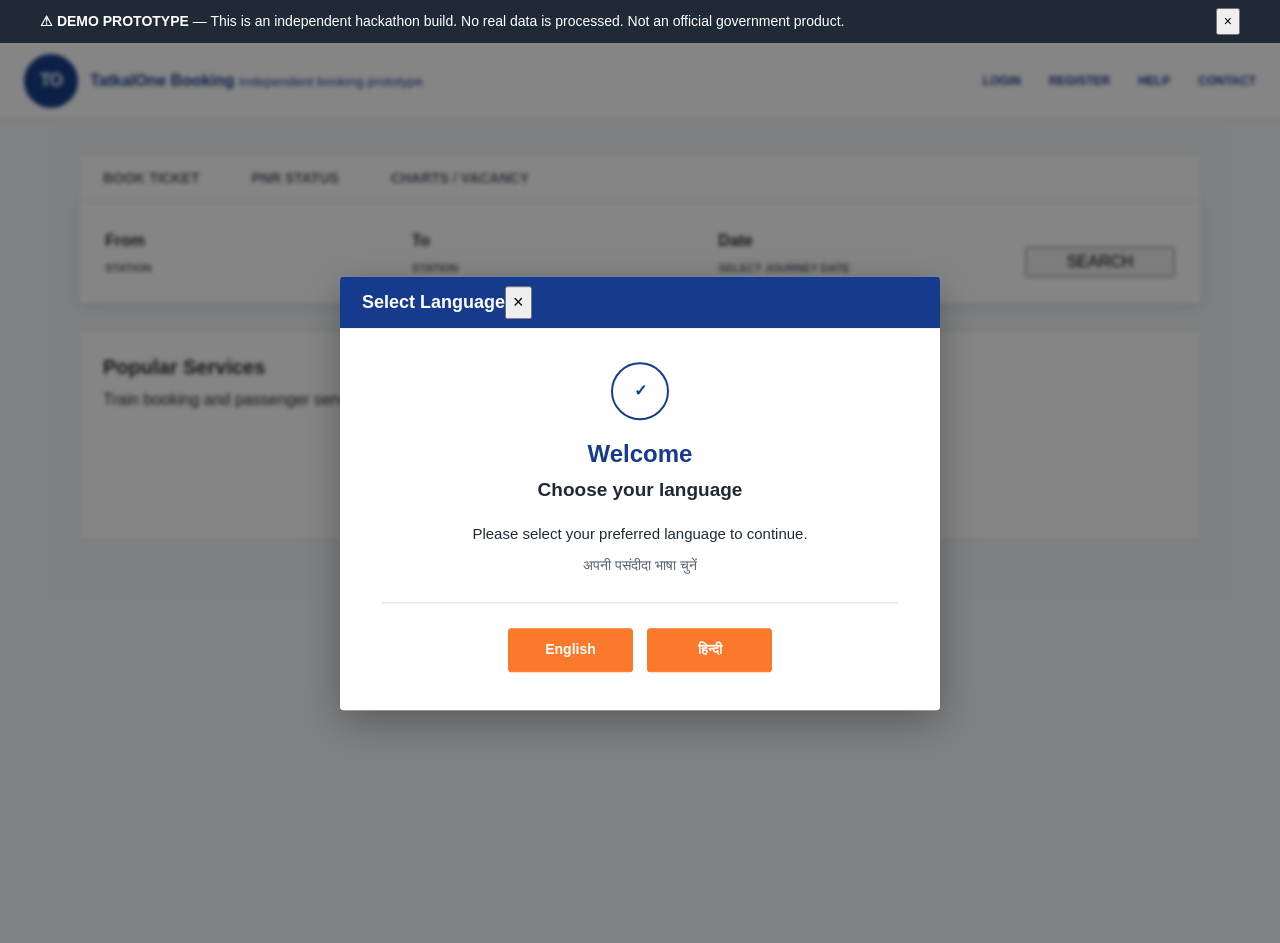
<file: Code/index.html>
<!doctype html>
<html lang="en">
<head>
  <meta charset="utf-8">
  <meta name="viewport" content="width=device-width, initial-scale=1">
  <meta name="description" content="Independent Tatkal booking-status prototype">
  <title>Tatkal Booking Clarity — Demo</title>
  <link rel="stylesheet" href="css/base.css">
  <link rel="stylesheet" href="css/layout.css">
  <link rel="stylesheet" href="css/components.css">
  <link rel="stylesheet" href="css/states.css">
  <link rel="stylesheet" href="css/responsive.css">
</head>
<body>
  <a class="skip-link" href="#main-content">Skip to main content</a>
  <div id="demo-banner"></div>
  <div id="site-header"></div>
  <main id="main-content" tabindex="-1" aria-live="polite">
    <section class="fallback">
      <h1>Loading Tatkal Booking Clarity…</h1>
      <p>This independent demo needs to be opened through a web server, not directly from a downloaded file.</p>
      <p>If this message remains, confirm that GitHub Pages is publishing the contents of the <code>Code</code> folder at the repository root.</p>
    </section>
  </main>
  <noscript><section class="fallback"><h1>JavaScript is required</h1><p>Please enable JavaScript to use this interactive prototype.</p></section></noscript>
  <div id="toast-region" class="toast-region" aria-live="polite" aria-atomic="true"></div>
  <script type="module" src="js/main.js"></script>
</body>
</html>
</file>
<file: Code/css/base.css>
:root{--navy:#163b8c;--navy-deep:#213d77;--orange:#fb792b;--green:#087f3e;--yellow:#b66b00;--wait:#bd5b16;--red:#ba1a1a;--ink:#202a36;--muted:#536170;--line:#d7dfe7;--surface:#fff;--soft:#f4f7fa;--blue-soft:#eaf2ff;--green-soft:#e9f7ed;--yellow-soft:#fff6d9;--red-soft:#ffeded;--space-1:4px;--space-2:8px;--space-3:12px;--space-4:16px;--space-5:20px;--space-6:24px;--space-7:32px;--space-8:40px;--space-9:56px;--radius-sm:4px;--radius-md:6px;--radius-lg:8px;--content:1200px;--font:Arial,"Segoe UI",sans-serif;--text:16px;--small:14px;--title:34px;--line-height:1.5;--shadow:0 4px 14px rgba(22,59,140,.12);--focus:3px solid var(--orange)}
*{box-sizing:border-box}html{background:var(--soft);color:var(--ink);font-family:var(--font);font-size:var(--text);line-height:var(--line-height)}body{margin:0}button,input{font:inherit}button{cursor:pointer}a{color:var(--navy);font-weight:700;text-decoration:none}a:hover{text-decoration:underline}button:focus-visible,a:focus-visible,input:focus-visible{outline:var(--focus);outline-offset:var(--space-1)}h1,h2,p{margin-top:0}h1{font-size:var(--title);line-height:1.15;margin-bottom:var(--space-3)}h2{font-size:20px;line-height:1.25;margin-bottom:var(--space-2)}fieldset{border:0;margin:0;padding:0}legend{font-size:20px;font-weight:700;margin-bottom:var(--space-4)}.sr-only{height:1px;margin:-1px;overflow:hidden;position:absolute;width:1px;clip:rect(0,0,0,0)}.skip-link{background:var(--ink);color:var(--surface);left:var(--space-4);padding:var(--space-3);position:fixed;top:calc(var(--space-9) * -1);z-index:5}.skip-link:focus{top:var(--space-4)}.fallback{margin:var(--space-8) auto;max-width:var(--content);padding:var(--space-6)}
</file>
<file: Code/css/layout.css>
/* =========================================================
   LAYOUT
   ========================================================= */

/* ---------- Existing global layout ---------- */

.demo-banner {
  align-items: center;
  background: var(--ink);
  color: var(--surface);
  display: flex;
  font-size: var(--small);
  gap: var(--space-3);
  justify-content: space-between;
  padding:
    var(--space-2)
    max(var(--space-4), calc((100% - var(--content)) / 2));
}

.demo-banner p {
  margin: 0;
}

.site-header {
  background: var(--surface);
  border-bottom: 1px solid var(--line);
}

.header-inner,
.page-shell {
  margin: 0 auto;
  max-width: var(--content);
  padding-left: var(--space-6);
  padding-right: var(--space-6);
}

.header-inner {
  align-items: center;
  display: flex;
  justify-content: space-between;
  min-height: 72px;
}

.header-inner nav {
  display: flex;
  gap: var(--space-6);
}

.page-shell {
  padding-bottom: var(--space-9);
  padding-top: var(--space-8);
}

.page-grid {
  display: grid;
  gap: var(--space-6);
  grid-template-columns:
    minmax(0, 2fr)
    minmax(280px, 1fr);
}

.flow-actions {
  display: flex;
  flex-wrap: wrap;
  gap: var(--space-3);
  margin-top: var(--space-6);
}

.scenario-grid {
  display: grid;
  gap: var(--space-3);
  grid-template-columns:
    repeat(2, minmax(0, 1fr));
  margin-top: var(--space-5);
}

.details-grid {
  display: grid;
  gap: var(--space-2);
  grid-template-columns:
    repeat(2, minmax(0, 1fr));
}

.processing-page {
  margin: 0 auto;
  max-width: 720px;
  text-align: center;
}

.toast-region {
  bottom: var(--space-4);
  position: fixed;
  right: var(--space-4);
  z-index: 4;
}

.toast-region.is-visible {
  background: var(--ink);
  border-radius: var(--radius-sm);
  box-shadow: var(--shadow);
  color: var(--surface);
  padding:
    var(--space-3)
    var(--space-4);
}


/* =========================================================
   SCREEN 1 — WELCOME / LANGUAGE ALERT
   ========================================================= */

.welcome-page {
  min-height: 100vh;
  min-height: 100dvh;
  position: relative;
  overflow: hidden;
}

.welcome-background {
  min-height: 100vh;
  min-height: 100dvh;
  position: relative;
  z-index: 1;
}

.fake-irctc-header {
  align-items: center;
  display: flex;
  justify-content: space-between;
  min-height: 76px;
  padding:
    0
    max(24px, calc((100% - 1280px) / 2));
}

.fake-header-brand {
  align-items: center;
  display: flex;
  gap: 12px;
}

.fake-header-nav {
  align-items: center;
  display: flex;
  gap: 28px;
}

.fake-booking-area {
  margin: 0 auto;
  max-width: 1180px;
  padding: 35px 28px 60px;
}

.fake-booking-tabs {
  align-items: center;
  display: flex;
  gap: 4px;
}

.fake-tab {
  padding: 13px 24px;
}

.fake-search-panel {
  align-items: end;
  display: grid;
  gap: 18px;
  grid-template-columns:
    minmax(180px, 1fr)
    minmax(180px, 1fr)
    minmax(180px, 1fr)
    150px;
  padding: 26px;
}

.fake-field {
  display: flex;
  flex-direction: column;
  gap: 7px;
}

.fake-content-row {
  display: grid;
  gap: 24px;
  grid-template-columns:
    repeat(2, minmax(0, 1fr));
  margin-top: 26px;
}

.fake-content-card {
  min-height: 210px;
  padding: 24px;
}

.welcome-overlay {
  inset: 0;
  position: absolute;
  z-index: 5;
}

.welcome-modal {
  left: 50%;
  position: absolute;
  top: 50%;
  transform: translate(-50%, -50%);
  width: min(600px, calc(100% - 40px));
  z-index: 10;
}

.welcome-modal-header {
  align-items: center;
  display: flex;
  min-height: 52px;
  padding: 0 22px;
}

.welcome-modal-body {
  padding: 34px 42px 38px;
  text-align: center;
}

.welcome-symbol {
  display: flex;
  justify-content: center;
  margin-bottom: 18px;
}

.welcome-symbol-inner {
  align-items: center;
  display: flex;
  height: 58px;
  justify-content: center;
  width: 58px;
}

.welcome-modal-body h1 {
  margin: 0;
}

.welcome-modal-body h2 {
  margin: 8px 0 20px;
}

.welcome-language-text {
  margin: 0 auto;
  max-width: 470px;
}

.welcome-language-text p {
  margin: 0 0 8px;
}

.welcome-language-text strong {
  display: block;
}

.welcome-divider {
  margin: 25px auto;
  width: 100%;
}

.language-actions {
  align-items: center;
  display: flex;
  gap: 14px;
  justify-content: center;
}

.language-button {
  min-width: 125px;
}


/* =========================================================
   SCREEN 2 — IRCTC BOOKING / TRAIN SEARCH
   ========================================================= */

/*
   Main booking page.
   The page is intentionally wider and more compact than
   Screen 1 so that it resembles the traditional IRCTC
   booking interface.
*/

.irctc-page {
  min-height: calc(100vh - 72px);
  background: var(--soft);
}


/* ---------- Booking container ---------- */

.booking-container {
  margin: 0 auto;
  max-width: 1180px;
  padding:
    34px
    28px
    60px;
}


/* ---------- Booking heading ---------- */

.booking-heading {
  margin-bottom: 22px;
}

.booking-heading .eyebrow {
  margin-bottom: 8px;
}

.booking-heading h1 {
  margin-bottom: 8px;
}

.booking-heading > p:last-child {
  color: var(--muted);
}


/* ---------- Booking panel ---------- */

.booking-panel {
  background: var(--surface);
  border: 1px solid var(--line);
  border-radius: var(--radius-md);
  box-shadow: var(--shadow);
  padding: 26px;
  margin-bottom: var(--space-6);
}


/* ---------- Trip type ---------- */

.trip-type {
  align-items: center;
  display: flex;
  gap: 28px;
  margin-bottom: 24px;
}

.trip-type label {
  align-items: center;
  display: flex;
  gap: 8px;
  font-weight: 600;
}

.trip-type input {
  height: 18px;
  width: 18px;
}


/* ---------- Search fields ---------- */

.search-fields {
  align-items: end;
  display: grid;
  gap: 16px;
  grid-template-columns:
    minmax(180px, 1fr)
    48px
    minmax(180px, 1fr)
    minmax(180px, 1fr);
  margin-bottom: 20px;
}

.search-fields label {
  color: var(--ink);
  display: flex;
  flex-direction: column;
  font-weight: 700;
  gap: 7px;
}

.search-fields input {
  background: var(--surface);
  border: 1px solid #aeb8c4;
  border-radius: var(--radius-sm);
  min-height: 48px;
  padding: 10px 12px;
}

.search-fields input:focus {
  border-color: var(--navy);
}


/* ---------- Swap button ---------- */

.swap-button {
  align-items: center;
  align-self: end;
  background: var(--surface);
  border: 1px solid var(--navy);
  border-radius: 50%;
  color: var(--navy);
  display: flex;
  height: 42px;
  justify-content: center;
  margin-bottom: 3px;
  width: 42px;
}

.swap-button:hover {
  background: var(--blue-soft);
}


/* ---------- Class / quota ---------- */

.booking-options {
  align-items: end;
  display: flex;
  flex-wrap: wrap;
  gap: 18px;
}

.booking-options label {
  color: var(--ink);
  display: flex;
  flex-direction: column;
  font-weight: 700;
  gap: 7px;
}

.booking-options select {
  background: var(--surface);
  border: 1px solid #aeb8c4;
  border-radius: var(--radius-sm);
  min-height: 44px;
  min-width: 150px;
  padding: 8px 34px 8px 10px;
}


/* ---------- Search action ---------- */

.booking-panel .flow-actions {
  margin-top: 24px;
}

.booking-panel .button-primary {
  min-width: 120px;
}


/* =========================================================
   TRAIN LIST / SCREEN 3 SUPPORT
   ========================================================= */

.train-list {
  display: grid;
  gap: 16px;
}

.train-card {
  align-items: center;
  background: var(--surface);
  border: 1px solid var(--line);
  border-radius: var(--radius-md);
  box-shadow: var(--shadow);
  display: grid;
  gap: 20px;
  grid-template-columns:
    minmax(0, 1fr)
    170px
    110px;
  padding: 20px 22px;
}

.train-info h2 {
  margin-bottom: 6px;
}

.train-info p {
  color: var(--muted);
  margin-bottom: 4px;
}

.train-class {
  display: flex;
  flex-direction: column;
  gap: 4px;
}

.train-class span {
  color: var(--muted);
  font-size: var(--small);
}


/* =========================================================
   SELECTED TRAIN / CONFIRMATION SUPPORT
   ========================================================= */

.data-row {
  align-items: center;
  border-bottom: 1px solid var(--line);
  display: flex;
  justify-content: space-between;
  padding: 14px 0;
}

.data-row:last-of-type {
  border-bottom: 0;
}

.confirmation-panel {
  background: var(--surface);
  border: 1px solid var(--line);
  border-radius: var(--radius-md);
  box-shadow: var(--shadow);
  padding: 26px;
}

.confirmation-text {
  color: var(--muted);
  margin-top: 20px;
}


/* =========================================================
   STATUS / ERROR / RECOVERY SUPPORT
   ========================================================= */

.status-card,
.error-panel {
  background: var(--surface);
  border: 1px solid var(--line);
  border-radius: var(--radius-md);
  box-shadow: var(--shadow);
  padding: 26px;
}

.status-summary {
  margin-top: 22px;
}

.status-summary.error {
  border-left: 4px solid var(--red);
  padding-left: 16px;
}

/* ---------- Confirmed booking outcome ---------- */
.confirmed-heading { max-width: 760px; }
.confirmed-title-row { align-items: flex-start; display: flex; gap: var(--space-4); }
.confirmed-check { align-items: center; background: var(--green); border-radius: 50%; color: var(--surface); display: flex; font-size: 24px; font-weight: 700; height: 48px; justify-content: center; margin-top: 4px; min-width: 48px; }
.confirmed-status-card { max-width: 960px; }
.status-timeline { display: grid; grid-template-columns: repeat(4, minmax(0, 1fr)); margin: 8px 0 32px; }
.timeline-step { min-width: 0; position: relative; text-align: center; }
.timeline-step:not(:last-child)::after { background: var(--line); content: ''; height: 3px; left: 50%; position: absolute; right: -50%; top: 18px; z-index: 0; }
.timeline-step.success:not(:last-child)::after { background: var(--green); }
.timeline-dot { align-items: center; background: var(--surface); border: 3px solid var(--line); border-radius: 50%; display: flex; font-size: var(--small); font-weight: 700; height: 38px; justify-content: center; margin: 0 auto var(--space-2); position: relative; width: 38px; z-index: 1; }
.timeline-step.success .timeline-dot { background: var(--green); border-color: var(--green); color: var(--surface); }
.timeline-step.error .timeline-dot { background: var(--red); border-color: var(--red); color: var(--surface); }
.timeline-step.wait .timeline-dot { background: var(--wait); border-color: var(--wait); color: var(--surface); }
.timeline-step.rac .timeline-dot { background: var(--yellow); border-color: var(--yellow); color: var(--surface); }
.timeline-label { font-size: var(--small); font-weight: 700; }
.timeline-value { color: var(--muted); font-size: var(--small); margin-top: 2px; }
.confirmed-message,.what-now { align-items: flex-start; display: flex; gap: var(--space-3); margin-top: var(--space-6); padding: var(--space-4); }
.confirmed-message { background: var(--green-soft); border-left: 4px solid var(--green); }
.confirmed-message > span { align-items: center; background: var(--green); border-radius: 50%; color: var(--surface); display: flex; font-weight: 700; height: 28px; justify-content: center; min-width: 28px; }
.confirmed-message h2,.what-now h2 { margin-bottom: var(--space-1); }
.confirmed-message p,.what-now p { margin-bottom: 0; }
.confirmed-journey-card { border: 1px solid var(--line); margin-top: var(--space-6); }
.confirmed-route { align-items: center; background: var(--soft); display: grid; gap: var(--space-4); grid-template-columns: 1fr auto 1fr; padding: var(--space-4); }
.confirmed-route div:last-child { text-align: right; }
.confirmed-route span,.confirmed-route strong { display: block; }
.confirmed-route span { color: var(--muted); font-size: var(--small); }
.confirmed-route .route-arrow { color: var(--navy); font-size: 24px; font-weight: 700; }
.confirmed-details { display: grid; grid-template-columns: repeat(3, minmax(0, 1fr)); margin: 0; }
.confirmed-details div { border-top: 1px solid var(--line); padding: var(--space-3) var(--space-4); }
.confirmed-details dt { color: var(--muted); font-size: var(--small); }
.confirmed-details dd { font-weight: 700; margin: var(--space-1) 0 0; }
.what-now.success { background: var(--blue-soft); border-left: 4px solid var(--navy); }

.refund-guidance { background: var(--yellow-soft); border-left: 4px solid var(--yellow); margin: var(--space-5) 0 0; padding: var(--space-4); }

.recovery-help-text { color: var(--muted); font-size: var(--small); }
.recovery-options { display: grid; gap: var(--space-4); grid-template-columns: repeat(2, minmax(0, 1fr)); margin-top: var(--space-6); }
.recovery-option { align-items: flex-start; background: var(--surface); border: 1px solid var(--line); display: grid; gap: var(--space-3); grid-template-columns: 32px minmax(0, 1fr); min-height: 214px; padding: var(--space-4); }
.recovery-option-number { align-items: center; background: var(--navy); border-radius: 50%; color: var(--surface); display: flex; font-size: var(--small); font-weight: 700; height: 28px; justify-content: center; width: 28px; }
.recovery-option h2 { margin-bottom: var(--space-2); }.recovery-option p { color: var(--muted); min-height: 48px; }.recovery-option .button { margin-top: auto; }.helpline-message { background: var(--yellow-soft); border-left: 4px solid var(--yellow); color: var(--ink) !important; margin-top: var(--space-3); min-height: auto !important; padding: var(--space-3); }
.support-chat-panel { background: var(--blue-soft); border: 1px solid #bfd1ec; margin-top: var(--space-6); padding: var(--space-5); }
.support-chat-heading { align-items: flex-start; display: flex; justify-content: space-between; }
.support-chat-heading .eyebrow { margin-bottom: var(--space-1); }
.support-chat-heading h2 { margin-bottom: 0; }
.bot-message { background: var(--surface); border-left: 4px solid var(--navy); margin: var(--space-4) 0; padding: var(--space-3); }
.support-chat-field { display: grid; font-weight: 700; gap: var(--space-2); margin-bottom: var(--space-3); }
.support-chat-field input { background: var(--surface); border: 1px solid var(--line); min-height: 44px; padding: var(--space-3); }

/* ---------- Mock e-ticket ---------- */
.ticket-topbar { align-items: center; display: flex; justify-content: space-between; margin-bottom: var(--space-4); }
.demo-chip { background: var(--yellow-soft); color: var(--yellow); font-size: var(--small); font-weight: 700; padding: var(--space-2) var(--space-3); }
.ticket-card { background: var(--surface); border: 1px solid var(--line); box-shadow: var(--shadow); padding: var(--space-6); }
.ticket-header { align-items: flex-start; border-bottom: 1px solid var(--line); display: flex; gap: var(--space-4); justify-content: space-between; padding-bottom: var(--space-5); }
.ticket-status-pill { font-size: var(--small); font-weight: 700; padding: var(--space-2) var(--space-3); white-space: nowrap; }
.ticket-status-pill.success { background: var(--green-soft); color: var(--green); }.ticket-status-pill.rac { background: var(--yellow-soft); color: var(--yellow); }.ticket-status-pill.wait { background:#fff0e7;color:var(--wait); }.ticket-status-pill.error { background:var(--red-soft);color:var(--red); }
.ticket-journey { align-items: center; background: var(--soft); display: grid; gap: var(--space-4); grid-template-columns: 1fr auto 1fr; margin-top: var(--space-5); padding: var(--space-4); }.ticket-journey > div:first-child{grid-column:1 / -1}.ticket-journey div:last-child{text-align:right}.ticket-journey span,.ticket-journey strong,.ticket-journey small{display:block}.ticket-journey span,.ticket-journey small{color:var(--muted);font-size:var(--small)}.journey-arrow{color:var(--navy);font-size:28px;font-weight:700}.ticket-body{display:grid;gap:var(--space-6);grid-template-columns:minmax(0,1fr) 260px;margin-top:var(--space-6)}.ticket-details h2{border-bottom:2px solid var(--navy);padding-bottom:var(--space-2)}.fake-qr-panel{align-items:center;border-left:1px dashed var(--line);display:flex;flex-direction:column;gap:var(--space-2);padding-left:var(--space-5);text-align:center}.fake-qr{background:var(--surface);border:1px solid var(--ink);padding:var(--space-2)}.fake-qr-grid{display:grid;grid-template-columns:repeat(21,7px);grid-template-rows:repeat(21,7px)}.qr-cell.filled{background:var(--ink)}.fake-qr-panel small{color:var(--muted);font-size:var(--small)}.ticket-payment-summary{background:var(--blue-soft);display:grid;gap:var(--space-1);margin-top:var(--space-3);padding:var(--space-3);text-align:left;width:100%}.ticket-payment-summary span{font-size:var(--small)}.ticket-actions{display:flex;flex-wrap:wrap;gap:var(--space-3);margin-top:var(--space-6)}.ticket-disclaimer{background:var(--yellow-soft);border-left:4px solid var(--yellow);display:flex;flex-direction:column;gap:var(--space-1);margin-top:var(--space-5);padding:var(--space-3)}

/* ---------- Demo timeline scenario switcher ---------- */
.demo-scenario-switcher { background: var(--blue-soft); border: 1px solid #bfd1ec; margin-bottom: var(--space-6); padding: var(--space-4); }
.demo-switcher-heading { align-items: flex-start; display: flex; gap: var(--space-3); justify-content: space-between; }
.demo-switcher-heading .eyebrow { margin-bottom: var(--space-1); }
.demo-switcher-heading h2 { margin-bottom: 0; }
.demo-scenario-options { display: grid; gap: var(--space-2); grid-template-columns: repeat(3, minmax(0, 1fr)); margin-top: var(--space-4); }
.demo-scenario-option { align-items: center; background: var(--surface); border: 1px solid var(--line); display: flex; gap: var(--space-2); min-height: 48px; padding: var(--space-2); text-align: left; }
.demo-scenario-option:hover,.demo-scenario-option.is-selected { border-color: var(--navy); box-shadow: inset 0 0 0 1px var(--navy); }
.demo-scenario-option.is-selected { background: #dceaff; }
.demo-scenario-option > span { align-items: center; background: var(--navy); border-radius: 50%; color: var(--surface); display: flex; font-size: var(--small); font-weight: 700; height: 24px; justify-content: center; min-width: 24px; }
.demo-scenario-option strong { font-size: var(--small); }
.demo-scenario-switcher > p { color: var(--muted); font-size: var(--small); margin-bottom: 0; margin-top: var(--space-3); }

.detail-grid {
  display: grid;
  gap: 14px;
  grid-template-columns:
    repeat(3, minmax(0, 1fr));
  margin-top: 22px;
}

.detail-box {
  background: var(--soft);
  border: 1px solid var(--line);
  border-radius: var(--radius-sm);
  padding: 16px;
}

.detail-box span,
.detail-box strong {
  display: block;
}

.detail-box span {
  color: var(--muted);
  font-size: var(--small);
  margin-bottom: 5px;
}

.ticket-detail-grid {
  display: grid;
  gap: 14px;
  grid-template-columns: repeat(3, minmax(0, 1fr));
  margin-top: 22px;
}

.ticket-detail-grid div {
  background: var(--soft);
  border: 1px solid var(--line);
  border-radius: var(--radius-sm);
  padding: 16px;
}

.ticket-detail-grid span,
.ticket-detail-grid strong {
  display: block;
}

.ticket-detail-grid span {
  color: var(--muted);
  font-size: var(--small);
  margin-bottom: 5px;
}


/* =========================================================
   GENERAL BOOKING LAYOUT
   ========================================================= */

.booking-heading,
.page-heading {
  margin-bottom: var(--space-6);
}

.booking-panel,
.confirmation-panel,
.status-card,
.error-panel {
  margin-bottom: var(--space-6);
}


/* =========================================================
   RESPONSIVE
   ========================================================= */

@media (max-width: 900px) {

  .search-fields {
    grid-template-columns:
      minmax(160px, 1fr)
      48px
      minmax(160px, 1fr);
  }

  .search-fields label:nth-of-type(3) {
    grid-column: 1 / -1;
  }

  .train-card {
    grid-template-columns:
      1fr
      150px;
      }
}


@media (max-width: 800px) {

  .fake-search-panel {
    grid-template-columns:
      repeat(2, minmax(0, 1fr));
  }

  .fake-content-row {
    grid-template-columns: 1fr;
  }

  .welcome-modal-body {
    padding: 30px 28px 32px;
  }

  .booking-container {
    padding-left: 20px;
    padding-right: 20px;
  }

  .detail-grid {
    grid-template-columns: 1fr;
  }
}


@media (max-width: 650px) {

  .search-fields {
    grid-template-columns: 1fr;
  }

  .search-fields label:nth-of-type(3) {
    grid-column: auto;
  }

  .swap-button {
    justify-self: center;
    transform: rotate(90deg);
  }

  .booking-options {
    align-items: stretch;
    flex-direction: column;
  }

  .booking-options select {
    width: 100%;
  }

  .train-card {
    grid-template-columns: 1fr;
  }

  .train-card .button {
    width: 100%;
  }
}


@media (max-width: 560px) {

  .fake-irctc-header {
    min-height: 62px;
    padding: 0 16px;
  }

  .fake-header-nav {
    display: none;
  }

  .fake-booking-area {
    padding:
      20px 14px 40px;
  }

  .fake-search-panel {
    grid-template-columns: 1fr;
    padding: 18px;
  }

  .fake-content-row {
    display: none;
  }

  .welcome-modal {
    width: calc(100% - 24px);
  }

  .welcome-modal-body {
    padding: 26px 20px 28px;
  }

  .welcome-modal-body h1 {
    font-size: 22px;
  }

  .welcome-modal-body h2 {
    font-size: 17px;
  }

  .language-actions {
    flex-direction: column;
  }

  .language-button {
    width: 100%;
  }

  .booking-container {
    padding:
      24px 14px 40px;
  }

  .booking-panel {
    padding: 18px;
  }

  .trip-type {
    align-items: flex-start;
    flex-direction: column;
    gap: 12px;
  }
}
</file>
<file: Code/css/components.css>
/* =========================================================
   SCREEN 1 — WELCOME / LANGUAGE ALERT
   ========================================================= */


/* ---------- Fake IRCTC-style background ---------- */

.fake-irctc-header {
  background: var(--surface);
  border-bottom: 1px solid var(--line);
  box-shadow: 0 1px 5px rgba(0, 0, 0, 0.08);
}

.fake-header-brand {
  color: var(--navy);
}

.fake-brand-mark {
  width: 44px;
  height: 44px;
  border: 2px solid var(--navy);
  border-radius: 50%;
}

.fake-brand-text {
  display: flex;
  flex-direction: column;
}

.fake-brand-text strong {
  font-size: 21px;
  letter-spacing: .04em;
}

.fake-brand-text span {
  color: var(--muted);
  font-size: 11px;
}

.fake-header-nav {
  color: var(--navy);
  font-size: 12px;
  font-weight: 700;
}


/* ---------- Fake booking page ---------- */

.fake-booking-area {
  background: #f4f6f9;
}

.fake-booking-tabs {
  background: var(--surface);
  border: 1px solid var(--line);
  border-bottom: 0;
}

.fake-tab {
  color: var(--muted);
  font-size: 14px;
  font-weight: 700;
}

.fake-tab.active {
  background: var(--navy);
  color: var(--surface);
}


.fake-search-panel {
  background: var(--surface);
  border: 1px solid var(--line);
  box-shadow: var(--shadow);
}


.fake-field span {
  color: var(--muted);
  font-size: 11px;
  font-weight: 700;
  text-transform: uppercase;
}

.fake-field div {
  background: #f7f8fa;
  border: 1px solid #cfd5dc;
  border-radius: 3px;
  height: 43px;
}


.fake-search-button {
  background: var(--orange);
  border: 0;
  border-radius: 3px;
  color: var(--surface);
  font-size: 13px;
  font-weight: 700;
  min-height: 43px;
}


.fake-content-card {
  background: var(--surface);
  border: 1px solid var(--line);
}


.fake-line {
  background: #dce1e7;
  border-radius: 3px;
  height: 10px;
  margin-bottom: 14px;
  width: 70%;
}

.fake-line.large {
  height: 17px;
  margin-bottom: 22px;
  width: 55%;
}

.fake-line.short {
  width: 35%;
}


/* =========================================================
   DARK OVERLAY
   ========================================================= */

.welcome-overlay {
  background: rgba(0, 0, 0, 0.48);
  backdrop-filter: blur(2px);
  -webkit-backdrop-filter: blur(2px);
}


/* =========================================================
   WELCOME MODAL
   ========================================================= */

.welcome-modal {
  background: var(--surface);
  border-radius: 4px;
  box-shadow:
    0 12px 40px rgba(0, 0, 0, 0.30);
  overflow: hidden;
}


/* ---------- Alert header ---------- */

.welcome-modal-header {
  background: var(--navy);
  color: var(--surface);
  font-size: 18px;
}


/* ---------- Modal body ---------- */

.welcome-modal-body {
  background: var(--surface);
}


/* ---------- Placeholder symbol ---------- */

.welcome-symbol-inner {
  border: 2px solid var(--navy);
  border-radius: 50%;
  color: var(--navy);
  font-size: 16px;
  font-weight: 700;
}


/* ---------- Welcome heading ---------- */

.welcome-modal-body h1 {
  color: var(--navy);
  font-size: 24px;
  font-weight: 700;
  line-height: 1.35;
}

.welcome-modal-body h2 {
  color: var(--ink);
  font-size: 19px;
  font-weight: 600;
}


/* ---------- Language text ---------- */

.welcome-language-text p {
  color: var(--ink);
  font-size: 15px;
  line-height: 1.6;
}

.welcome-language-text strong {
  color: var(--muted);
  font-size: 14px;
  font-weight: 400;
  line-height: 1.6;
}


/* ---------- Divider ---------- */

.welcome-divider {
  background: var(--line);
  height: 1px;
}


/* ---------- Language buttons ---------- */

.language-button {
  background: var(--orange);
  border: 1px solid var(--orange);
  border-radius: 3px;
  color: var(--surface);
  cursor: pointer;
  font-size: 14px;
  font-weight: 700;
  min-height: 44px;
  padding: 10px 24px;
}

.language-button:hover {
  filter: brightness(0.95);
}

.language-button:focus-visible {
  outline: 3px solid rgba(0, 85, 170, 0.25);
  outline-offset: 2px;
}


/* =========================================================
   SCREEN 1 — MOBILE
   ========================================================= */

@media (max-width: 560px) {

  .welcome-modal-body h1 {
    font-size: 20px;
  }

  .welcome-modal-body h2 {
    font-size: 16px;
  }

  .welcome-language-text p {
    font-size: 14px;
  }

  .welcome-language-text strong {
    font-size: 13px;
  }

}
/* =========================================================
   SCREEN 2 — IRCTC HOME
   ========================================================= */

.home-screen {
  background: #f4f6f9;
  min-height: calc(100vh - 100px);
}

.booking-container.home-screen {
  max-width: 1280px;
  margin: 0 auto;
  padding: 24px 28px 50px;
}


/* =========================================================
   BETA BANNER
   ========================================================= */

.beta-banner {
  align-items: center;
  background: #edf4ff;
  border: 1px solid #c9dcf7;
  border-radius: 5px;
  display: grid;
  grid-template-columns: 120px 1fr auto;
  gap: 28px;
  min-height: 112px;
  padding: 20px 32px;
  margin-bottom: 18px;
}

.beta-badge {
  align-items: center;
  background: #1557c0;
  border-radius: 7px;
  color: #fff;
  display: flex;
  font-size: 22px;
  font-weight: 800;
  justify-content: center;
  min-height: 48px;
  padding: 8px 16px;
}

.beta-message {
  color: #1761cc;
  font-size: 21px;
  font-weight: 700;
  line-height: 1.35;
}

.beta-message strong {
  font-weight: 700;
}

.beta-actions {
  align-items: center;
  display: flex;
  gap: 20px;
}

.beta-actions .button {
  background: #173f88;
  border: 0;
  border-radius: 5px;
  color: #fff;
  font-size: 16px;
  font-weight: 700;
  min-height: 52px;
  min-width: 205px;
  padding: 12px 22px;
}

.beta-actions .button:hover {
  background: #12336f;
}

.beta-close {
  background: transparent;
  border: 0;
  color: #333;
  font-size: 25px;
  min-width: 38px;
}


/* =========================================================
   MAIN HOME GRID
   ========================================================= */

.home-content-grid {
  align-items: start;
  display: grid;
  gap: 28px;
  grid-template-columns: minmax(0, 1fr) minmax(470px, 0.98fr);
}

.home-booking-column,
.home-side-column {
  min-width: 0;
}


/* =========================================================
   QUICK ACTIONS
   ========================================================= */

.quick-actions-grid {
  display: grid;
  grid-template-columns: repeat(2, minmax(0, 1fr));
  gap: 6px;
  margin-bottom: 0;
}

.quick-action {
  align-items: center;
  background: #173f88;
  border: 0;
  border-radius: 0;
  color: #fff;
  display: flex;
  gap: 14px;
  justify-content: flex-start;
  min-height: 48px;
  padding: 9px 20px;
  text-align: left;
}

.quick-action:hover {
  background: #12336f;
}

.quick-action strong {
  color: #fff;
  font-size: 17px;
  font-weight: 700;
  line-height: 1.2;
}

.quick-action-icon {
  align-items: center;
  background: transparent;
  color: #fff;
  display: flex;
  font-size: 21px;
  font-weight: 700;
  height: 28px;
  justify-content: center;
  min-width: 28px;
}


/* =========================================================
   BOOK TICKET PANEL
   ========================================================= */

.home-booking-panel {
  background: #fff;
  border: 0;
  border-radius: 0;
  box-shadow: 0 3px 10px rgba(0, 0, 0, .12);
  min-height: 360px;
  padding: 34px 38px 30px;
}

.home-booking-title {
  color: #234a84;
  font-size: 30px;
  font-weight: 700;
  letter-spacing: .02em;
  margin: 0 0 32px;
  text-align: center;
}


/* =========================================================
   BOOKING FORM
   ========================================================= */

.home-search-grid {
  align-items: end;
  display: grid;
  grid-template-columns:
    minmax(0, 1fr)
    40px
    minmax(0, 1fr);
  column-gap: 18px;
  row-gap: 18px;
}

.home-field {
  display: flex;
  flex-direction: column;
  gap: 5px;
  min-width: 0;
}

.home-field span {
  color: #234a84;
  font-size: 16px;
  font-weight: 400;
}

.home-field input,
.home-field select {
  appearance: auto;
  background: #fff;
  border: 2px solid #c7cbd0;
  border-radius: 5px;
  color: #263f67;
  font-size: 17px;
  min-height: 55px;
  padding: 10px 14px;
  width: 100%;
}

.home-field input:hover,
.home-field select:hover {
  border-color: #9da6b0;
}

.home-field input:focus,
.home-field select:focus {
  border-color: #234a84;
  box-shadow: 0 0 0 2px rgba(35, 74, 132, .12);
  outline: none;
}


/* =========================================================
   SWAP BUTTON
   ========================================================= */

.home-swap {
  align-items: center;
  align-self: end;
  background: #edf4f8;
  border: 0;
  border-radius: 50%;
  color: #234a84;
  display: flex;
  font-size: 21px;
  height: 38px;
  justify-content: center;
  margin-bottom: 8px;
  padding: 0;
  width: 38px;
}

.home-swap:hover {
  background: #dce9f1;
}


/* =========================================================
   DATE + CLASS / QUOTA ROW
   ========================================================= */

.home-search-grid .home-field:nth-of-type(3),
.home-search-grid .home-field:nth-of-type(4) {
  margin-top: 4px;
}

.home-search-grid .home-field:nth-of-type(3) {
  grid-column: 1 / 2;
}

.home-search-grid .home-field:nth-of-type(4) {
  grid-column: 3 / 4;
}


/* =========================================================
   BOOKING OPTIONS
   ========================================================= */

.home-booking-options {
  align-items: center;
  display: flex;
  flex-wrap: wrap;
  gap: 20px;
  margin-top: 22px;
}

.checkbox-option {
  align-items: center;
  color: #34495e;
  display: inline-flex;
  font-size: 13px;
  gap: 7px;
}

.checkbox-option input {
  accent-color: #234a84;
  height: 16px;
  width: 16px;
}


/* =========================================================
   SEARCH BUTTON
   ========================================================= */

.home-search-actions {
  display: flex;
  justify-content: center;
  margin-top: 28px;
}

.home-search-actions .button {
  background: #fb792b;
  border: 0;
  border-radius: 4px;
  color: #fff;
  font-size: 17px;
  font-weight: 700;
  min-height: 48px;
  min-width: 150px;
  padding: 11px 28px;
}

.home-search-actions .button:hover {
  background: #e86620;
}


/* =========================================================
   RIGHT SIDE INFORMATION CARDS
   ========================================================= */

.home-info-card {
  background: #fff;
  border: 0;
  border-radius: 0;
  box-shadow: 0 3px 10px rgba(0, 0, 0, .14);
  margin-bottom: 22px;
  overflow: hidden;
}

.home-info-header {
  align-items: center;
  background: #173f88;
  color: #fff;
  display: flex;
  justify-content: space-between;
  min-height: 58px;
  padding: 0 16px;
}

.home-info-header h2 {
  color: #fff;
  font-size: 20px;
  font-weight: 700;
  margin: 0;
}

.home-info-header .home-link-button {
  background: transparent;
  border: 0;
  color: #fff;
  font-size: 15px;
  font-weight: 700;
  padding: 5px;
}

.home-info-header .home-link-button:hover {
  text-decoration: underline;
}


/* =========================================================
   INFORMATION TABLES
   ========================================================= */

.home-table {
  overflow-x: auto;
  width: 100%;
}

.home-table-row {
  align-items: center;
  border-bottom: 1px solid #e0e0e0;
  display: grid;
  gap: 8px;
  grid-template-columns:
    1.45fr
    1fr
    .8fr
    .65fr
    .65fr
    .55fr;
  min-width: 600px;
  padding: 15px 14px;
}

.home-table-row:last-child {
  border-bottom: 0;
}

.home-table-head {
  background: #dedede;
  color: #202020;
  font-size: 14px;
  font-weight: 700;
}

.home-table-row strong {
  color: #171717;
  font-size: 14px;
  font-weight: 700;
  overflow: hidden;
  text-overflow: ellipsis;
  white-space: nowrap;
}

.home-table-row .booking-success {
  color: #079324;
}


/* =========================================================
   PROTOTYPE DISCLOSURE
   ========================================================= */

.home-screen .prototype-disclosure {
  color: #687482;
  font-size: 11px;
  margin-top: 16px;
  text-align: center;
}


/* =========================================================
   SCREEN 2 — IRCTC STYLE HEADER
   ========================================================= */

/* ---------- Header wrapper ---------- */

.irctc-header {
  background: #ffffff;
  color: #173f88;
  width: 100%;
}


/* ---------- Top utility bar ---------- */

.irctc-topbar {
  background: #f7f7f7;
  border-bottom: 1px solid #dedede;
  color: #173f88;
  min-height: 38px;
}

.header-container {
  margin: 0 auto;
  max-width: 1580px;
  padding-left: 24px;
  padding-right: 24px;
}

.topbar-inner {
  align-items: center;
  display: flex;
  justify-content: space-between;
  min-height: 38px;
}

.topbar-left {
  align-items: center;
  color: #333333;
  display: flex;
  font-size: 13px;
  gap: 8px;
  white-space: nowrap;
}

.topbar-divider {
  color: #999999;
}

.topbar-right {
  align-items: center;
  display: flex;
  gap: 18px;
}

.topbar-right a {
  color: #173f88;
  font-size: 14px;
  font-weight: 600;
}

.text-control {
  align-items: center;
  background: #ffffff;
  border: 1px solid #aeb6c0;
  border-radius: 3px;
  color: #222222;
  display: inline-flex;
  font-size: 14px;
  height: 28px;
  justify-content: center;
  min-width: 32px;
  padding: 0 7px;
}


/* =========================================================
   MAIN HEADER
   ========================================================= */

.irctc-main-header {
  background: #ffffff;
  border-bottom: 1px solid #d9d9d9;
}

.main-header-inner {
  align-items: center;
  display: flex;
  gap: 30px;
  min-height: 88px;
}


/* ---------- Text identity ---------- */

.irctc-brand {
  align-items: center;
  color: #173f88;
  display: flex;
  flex-shrink: 0;
  gap: 12px;
  text-decoration: none;
  width: 310px;
}

.irctc-brand:hover {
  text-decoration: none;
}

.brand-emblem {
  align-items: center;
  background: #173f88;
  border: 3px solid #173f88;
  border-radius: 50%;
  color: #ffffff;
  display: flex;
  font-size: 18px;
  font-weight: 800;
  height: 54px;
  justify-content: center;
  letter-spacing: -1px;
  width: 54px;
}

.brand-text strong {
  display: block;
  font-size: 20px;
  font-weight: 800;
  line-height: 1.1;
}

.brand-text span {
  color: #173f88;
  display: block;
  font-size: 12px;
  font-weight: 600;
  line-height: 1.35;
  margin-top: 3px;
}


/* ---------- Main navigation ---------- */

.irctc-nav {
  align-items: center;
  display: flex;
  flex: 1;
  gap: 22px;
  justify-content: center;
}

.irctc-nav .nav-item {
  color: #173f88;
  font-size: 14px;
  font-weight: 700;
  padding: 32px 0 28px;
  position: relative;
  text-decoration: none;
  white-space: nowrap;
}

.irctc-nav .nav-item:hover {
  color: #0e3477;
  text-decoration: none;
}

.irctc-nav .nav-item.active::after {
  background: #fb792b;
  bottom: 0;
  content: "";
  height: 4px;
  left: 0;
  position: absolute;
  right: 0;
}


/* ---------- Account ---------- */

.account-area {
  flex-shrink: 0;
}

.account-button {
  align-items: center;
  background: #173f88;
  border: 0;
  border-radius: 3px;
  color: #ffffff;
  display: flex;
  font-size: 13px;
  font-weight: 700;
  gap: 8px;
  min-height: 42px;
  padding: 0 14px;
}

.account-button small {
  font-size: 13px;
  margin-left: 5px;
}

.account-icon {
  align-items: center;
  background: #ffffff;
  border-radius: 50%;
  color: #173f88;
  display: flex;
  font-size: 9px;
  height: 18px;
  justify-content: center;
  width: 18px;
}


/* =========================================================
   BOOKING NAVIGATION
   ========================================================= */

.booking-nav {
  background: #ffffff;
  border-bottom: 1px solid #d6d6d6;
}

.booking-nav-inner {
  align-items: center;
  display: flex;
  min-height: 46px;
}

.booking-nav-title {
  align-items: center;
  color: #173f88;
  display: flex;
  font-size: 14px;
  font-weight: 700;
  margin-right: 35px;
}

.booking-nav-icon {
  font-size: 15px;
  margin-right: 7px;
}

.booking-nav-links {
  align-items: center;
  display: flex;
  gap: 9px;
}

.booking-link {
  color: #173f88;
  font-size: 14px;
  font-weight: 700;
  text-decoration: none;
}

.booking-link:hover {
  text-decoration: underline;
}

.booking-link.active {
  color: #fb792b;
}

.booking-arrow {
  color: #777777;
  font-size: 18px;
}


/* =========================================================
   SCREEN 2 — PAGE AREA
   ========================================================= */

.home-screen {
  background: #f4f6f9;
  min-height: calc(100vh - 172px);
}

.booking-container.home-screen {
  margin: 0 auto;
  max-width: 1580px;
  padding: 24px 28px 45px;
}


/* =========================================================
   SCREEN 2 — BETA BANNER
   ========================================================= */

.home-screen .beta-banner {
  align-items: center;
  background: #edf4ff;
  border: 1px solid #c9dcf7;
  border-radius: 5px;
  display: grid;
  gap: 30px;
  grid-template-columns: 110px 1fr auto;
  margin: 0 auto 18px;
  min-height: 112px;
  padding: 20px 32px;
  width: 100%;
}

.home-screen .beta-badge {
  align-items: center;
  background: #1557c0;
  border-radius: 7px;
  color: #ffffff;
  display: flex;
  font-size: 22px;
  font-weight: 800;
  justify-content: center;
  min-height: 48px;
  padding: 8px 15px;
}

.home-screen .beta-message {
  color: #1761cc;
  font-size: 21px;
  font-weight: 700;
  line-height: 1.3;
}

.home-screen .beta-actions {
  align-items: center;
  display: flex;
  gap: 14px;
}

.home-screen .beta-actions .button {
  background: #173f88;
  border: 0;
  border-radius: 5px;
  color: #ffffff;
  font-size: 16px;
  font-weight: 700;
  min-height: 50px;
  min-width: 190px;
  padding: 11px 24px;
}

.home-screen .beta-close {
  background: transparent;
  border: 0;
  color: #333333;
  font-size: 25px;
  min-width: 30px;
}


/* =========================================================
   SCREEN 2 — CONTENT
   ========================================================= */

.home-content-grid {
  align-items: start;
  display: grid;
  gap: 28px;
  grid-template-columns: minmax(0, 1fr) minmax(470px, 0.98fr);
}


/* ---------- Quick actions ---------- */

.quick-actions-grid {
  display: grid;
  gap: 8px;
  grid-template-columns: repeat(2, minmax(0, 1fr));
  margin-bottom: 0;
}

.quick-action {
  align-items: center;
  background: #173f88;
  border: 0;
  border-radius: 0;
  color: #ffffff;
  display: flex;
  gap: 14px;
  justify-content: flex-start;
  min-height: 48px;
  padding: 10px 22px;
  text-align: left;
}

.quick-action:hover {
  background: #123572;
}

.quick-action-icon {
  align-items: center;
  background: transparent;
  color: #ffffff;
  display: flex;
  font-size: 19px;
  font-weight: 800;
  justify-content: center;
  min-width: 28px;
}

.quick-action strong {
  color: #ffffff;
  font-size: 16px;
  font-weight: 700;
}


/* =========================================================
   BOOK TICKET PANEL
   ========================================================= */

.home-booking-panel {
  background: #ffffff;
  border: 0;
  border-radius: 0;
  box-shadow: 0 2px 9px rgba(0, 0, 0, .12);
  margin-top: 0;
  min-height: 360px;
  padding: 28px 34px 32px;
}

.home-booking-title {
  color: #173f88;
  font-size: 30px;
  font-weight: 700;
  letter-spacing: .02em;
  margin: 0 0 28px;
  text-align: center;
}

.home-search-grid {
  align-items: end;
  display: grid;
  gap: 14px;
  grid-template-columns:
    minmax(150px, 1fr)
    44px
    minmax(150px, 1fr)
    minmax(150px, 1fr)
    minmax(150px, 1fr);
}

.home-field {
  display: flex;
  flex-direction: column;
  gap: 7px;
}

.home-field > span {
  color: #173f88;
  font-size: 14px;
  font-weight: 700;
}

.home-field input,
.home-field select {
  background: #ffffff;
  border: 1px solid #b8c3cf;
  border-radius: 3px;
  color: #202020;
  min-height: 48px;
  padding: 10px 12px;
}

.home-field input {
  font-weight: 600;
}

.home-swap {
  align-items: center;
  background: #ffffff;
  border: 1px solid #173f88;
  border-radius: 50%;
  color: #173f88;
  display: flex;
  font-size: 20px;
  height: 44px;
  justify-content: center;
  width: 44px;
}

.home-booking-options {
  align-items: center;
  display: flex;
  flex-wrap: wrap;
  gap: 16px 22px;
  margin-top: 20px;
}

.checkbox-option {
  align-items: center;
  color: #333333;
  display: flex;
  font-size: 13px;
  gap: 7px;
}

.checkbox-option input {
  height: 16px;
  width: 16px;
}

.home-search-actions {
  display: flex;
  justify-content: flex-end;
  margin-top: 22px;
}

.home-search-actions .button {
  background: #fb792b;
  border: 0;
  border-radius: 4px;
  color: #ffffff;
  font-size: 16px;
  font-weight: 700;
  min-height: 48px;
  min-width: 150px;
  padding: 11px 28px;
}

.home-search-actions .button:hover {
  background: #e86620;
}


/* =========================================================
   RIGHT INFORMATION CARDS
   ========================================================= */

.home-info-card {
  background: #ffffff;
  border: 0;
  border-radius: 0;
  box-shadow: 0 3px 10px rgba(0, 0, 0, .14);
  margin-bottom: 22px;
  overflow: hidden;
}

.home-info-header {
  align-items: center;
  background: #173f88;
  color: #ffffff;
  display: flex;
  justify-content: space-between;
  min-height: 58px;
  padding: 0 16px;
}

.home-info-header h2 {
  color: #ffffff;
  font-size: 20px;
  font-weight: 700;
  margin: 0;
}

.home-info-header .home-link-button {
  background: transparent;
  border: 0;
  color: #ffffff;
  font-size: 15px;
  font-weight: 700;
}

.home-table-row {
  align-items: center;
  border-bottom: 1px solid #e0e0e0;
  display: grid;
  gap: 8px;
  grid-template-columns:
    1.45fr
    1fr
    .8fr
    .65fr
    .65fr
    .55fr;
  min-width: 600px;
  padding: 15px 14px;
}

.home-table-head {
  background: #dedede;
  color: #202020;
  font-size: 14px;
  font-weight: 700;
}

.home-table-row strong {
  color: #171717;
  font-size: 14px;
  font-weight: 700;
}

.home-table-row .booking-success {
  color: #079324;
}


/* =========================================================
   RESPONSIVE
   ========================================================= */

@media (max-width: 1200px) {

  .irctc-nav {
    gap: 14px;
  }

  .irctc-nav .nav-item {
    font-size: 12px;
  }

  .home-content-grid {
    grid-template-columns:
      minmax(0, 1fr)
      minmax(400px, .9fr);
  }

}


@media (max-width: 950px) {

  .topbar-right {
    gap: 9px;
  }

  .main-header-inner {
    flex-wrap: wrap;
    padding-bottom: 10px;
    padding-top: 10px;
  }

  .irctc-brand {
    width: auto;
  }

  .irctc-nav {
    order: 3;
    overflow-x: auto;
    width: 100%;
  }

  .irctc-nav .nav-item {
    padding: 12px 0;
  }

  .home-content-grid {
    grid-template-columns: 1fr;
  }

}


@media (max-width: 700px) {

  .topbar-left {
    display: none;
  }

  .topbar-inner {
    justify-content: flex-end;
  }

  .topbar-right a {
    font-size: 12px;
  }

  .topbar-right {
    gap: 8px;
  }

  .booking-nav-links {
    display: none;
  }

  .home-screen .beta-banner {
    align-items: flex-start;
    grid-template-columns: 1fr;
    gap: 12px;
  }

  .home-screen .beta-actions {
    justify-content: flex-start;
  }

  .home-search-grid {
    grid-template-columns: 1fr;
  }

  .home-swap {
    display: none;
  }

  .quick-actions-grid {
    grid-template-columns: 1fr 1fr;
  }

}
/* =========================================================
   SCREEN 3 — IRCTC TRAIN RESULTS
   ========================================================= */

.train-results-page {
  background: #f4f6f9;
  min-height: calc(100vh - 172px);
  padding: 0 24px 50px;
  color: #202020;
}

.train-results-summary {
  align-items: center;
  display: flex;
  justify-content: space-between;
  gap: 24px;
  margin: 0 auto;
  max-width: 1580px;
  min-height: 86px;
  padding: 22px 0 16px;
}

.results-summary-text {
  align-items: baseline;
  display: flex;
  flex-wrap: wrap;
  gap: 7px;
  font-size: 18px;
  line-height: 1.4;
}

.results-summary-text strong {
  color: #202020;
  font-weight: 700;
}

.results-count {
  color: #202020;
}

.results-arrow {
  color: #111111;
  font-size: 22px;
  font-weight: 700;
}

.results-separator {
  color: #555555;
  margin-left: 2px;
}

.results-day-controls {
  display: flex;
  flex-shrink: 0;
  gap: 10px;
}

.results-day-button {
  background: #ffffff;
  border: 1px solid #c7c7c7;
  border-radius: 3px;
  color: #202020;
  font-size: 15px;
  font-weight: 600;
  min-height: 42px;
  padding: 9px 18px;
}

.results-day-button:hover {
  background: #f1f1f1;
}


/* ---------- Main results layout ---------- */

.train-results-layout {
  align-items: start;
  display: grid;
  gap: 28px;
  grid-template-columns: 350px minmax(0, 1fr);
  margin: 0 auto;
  max-width: 1580px;
}


/* ---------- Left filter panel ---------- */

.train-filter-panel {
  background: #ffffff;
  border: 1px solid #d5d5d5;
  border-radius: 3px;
  overflow: hidden;
  width: 100%;
}

.filter-panel-heading {
  align-items: center;
  background: #f7f7f7;
  border-bottom: 1px solid #d8d8d8;
  display: flex;
  justify-content: space-between;
  min-height: 58px;
  padding: 0 18px;
}

.filter-panel-heading strong {
  color: #202020;
  font-size: 17px;
  font-weight: 700;
}

.remove-filter-button {
  background: transparent;
  border: 0;
  color: #fb792b;
  font-size: 15px;
  font-weight: 700;
  padding: 5px 0;
}

.remove-filter-button:hover {
  text-decoration: underline;
}

.results-filter-section {
  border-bottom: 1px solid #d8d8d8;
}

.results-filter-section:last-child {
  border-bottom: 0;
}

.results-filter-heading {
  align-items: center;
  display: grid;
  gap: 8px;
  grid-template-columns: minmax(0, 1fr) auto 18px;
  min-height: 60px;
  padding: 0 18px;
}

.results-filter-heading strong {
  color: #303030;
  font-size: 15px;
  letter-spacing: .02em;
}

.filter-select-all {
  background: #e6f4fb;
  border: 0;
  color: #37627a;
  font-size: 13px;
  padding: 6px 10px;
}

.results-filter-heading > span {
  color: #777777;
  font-size: 16px;
  text-align: center;
}

.results-checkbox-grid {
  display: grid;
  grid-template-columns: 1fr 1fr;
  gap: 15px 10px;
  padding: 0 18px 20px;
}

.results-checkbox-grid label,
.results-checkbox-list label {
  align-items: center;
  color: #202020;
  display: flex;
  gap: 8px;
  min-width: 0;
}

.results-checkbox-grid label {
  font-size: 14px;
  line-height: 1.25;
}

.results-checkbox-grid input,
.results-checkbox-list input {
  accent-color: #1683d8;
  flex-shrink: 0;
  height: 16px;
  margin: 0;
  width: 16px;
}

.results-checkbox-list {
  display: flex;
  flex-direction: column;
  gap: 15px;
  padding: 0 18px 20px;
}

.results-checkbox-list label {
  font-size: 14px;
}

.train-type-square,
.train-type-blue {
  display: inline-block;
  height: 16px;
  flex-shrink: 0;
  width: 16px;
}

.train-type-square {
  background: #f5f5f5;
  border: 1px solid #e2e2e2;
}

.train-type-blue {
  background: #1769e8;
}

.departure-time-grid {
  display: grid;
  grid-template-columns: 1fr 1fr;
  gap: 2px;
  padding: 0 18px 18px;
}

.departure-time-grid button {
  align-items: center;
  background: #173f88;
  border: 0;
  color: #ffffff;
  display: flex;
  flex-direction: column;
  gap: 2px;
  justify-content: center;
  min-height: 78px;
  padding: 9px 6px;
  text-align: center;
}

.departure-time-grid button:hover {
  background: #123572;
}

.departure-time-grid strong {
  font-size: 14px;
}

.departure-time-grid span {
  font-size: 13px;
}


/* ---------- Results list ---------- */

.train-results-list {
  min-width: 0;
}

.results-sort-row {
  display: flex;
  justify-content: flex-start;
  margin-bottom: 20px;
}

.results-sort-button {
  background: #173f88;
  border: 0;
  border-radius: 0;
  color: #ffffff;
  font-size: 15px;
  font-weight: 700;
  min-height: 46px;
  padding: 10px 18px;
}

.results-sort-button:hover {
  background: #123572;
}


/* ---------- Train card ---------- */

.irctc-result-card {
  background: #ffffff;
  border: 1px solid #d5d5d5;
  border-radius: 2px;
  box-shadow: 0 1px 4px rgba(0, 0, 0, .06);
  margin-bottom: 22px;
  overflow: hidden;
}

.result-train-header {
  align-items: center;
  background: #f7f7f7;
  border-bottom: 1px solid #dddddd;
  display: grid;
  gap: 18px;
  grid-template-columns: minmax(250px, 1fr) auto auto;
  min-height: 60px;
  padding: 0 18px;
}

.result-train-header > strong {
  color: #111111;
  font-size: 18px;
  font-weight: 800;
}

.train-runs-on {
  align-items: center;
  display: flex;
  gap: 7px;
  white-space: nowrap;
}

.train-runs-on b {
  color: #202020;
  font-size: 13px;
  font-weight: 500;
}

.train-schedule-button {
  background: transparent;
  border: 0;
  color: #4385d7;
  font-size: 14px;
  font-weight: 700;
  padding: 7px;
}

.train-schedule-button:hover {
  text-decoration: underline;
}

.result-journey {
  align-items: center;
  display: grid;
  gap: 18px;
  grid-template-columns: minmax(240px, 1fr) 170px minmax(240px, 1fr);
  min-height: 116px;
  padding: 18px 20px;
}

.result-station {
  align-items: baseline;
  display: flex;
  flex-wrap: wrap;
  gap: 7px;
  min-width: 0;
}

.result-station strong {
  color: #111111;
  font-size: 20px;
  font-weight: 800;
}

.result-station span {
  color: #202020;
  font-size: 15px;
}

.result-station span:last-child {
  color: #202020;
}

.result-duration {
  align-items: center;
  color: #777777;
  display: flex;
  gap: 8px;
  justify-content: center;
  white-space: nowrap;
}

.result-duration span {
  color: #999999;
  font-size: 17px;
  letter-spacing: -2px;
}

.result-duration strong {
  color: #202020;
  font-size: 15px;
  font-weight: 600;
}


/* ---------- Class tabs ---------- */

.result-class-tabs {
  align-items: stretch;
  background: #f7f7f7;
  border-bottom: 1px solid #d8d8d8;
  display: flex;
  min-height: 45px;
  padding: 0 20px;
}

.result-class-tab {
  background: transparent;
  border: 0;
  border-bottom: 4px solid transparent;
  color: #202020;
  font-size: 14px;
  font-weight: 700;
  min-width: 180px;
  padding: 9px 12px;
  text-align: left;
}

.result-class-tab.active {
  border-bottom-color: #fb792b;
}

.result-class-tab:hover {
  background: #eeeeee;
}

.result-close-button {
  background: transparent;
  border: 0;
  color: #111111;
  font-size: 23px;
  font-weight: 800;
  margin-left: auto;
  padding: 0 4px;
}


/* ---------- Availability ---------- */

.result-availability {
  display: flex;
  gap: 10px;
  padding: 14px 20px 4px;
}

.availability-card {
  align-items: flex-start;
  background: #ffffff;
  border: 1px solid #e1e1e1;
  border-radius: 10px;
  display: flex;
  flex-direction: column;
  gap: 7px;
  min-width: 190px;
  padding: 13px 16px;
  text-align: left;
}

.availability-card strong {
  color: #202020;
  font-size: 14px;
}

.availability-card span {
  color: #f23838;
  font-size: 17px;
  font-weight: 800;
}

.availability-card.selected {
  background: #ffe6d7;
  border: 2px solid #244f8f;
  padding: 12px 15px;
}

.ntes-notice {
  color: #173f88;
  font-size: 14px;
  font-weight: 700;
  margin: 14px 20px 8px;
}


/* ---------- Card footer ---------- */

.result-card-footer {
  align-items: center;
  display: flex;
  gap: 9px;
  min-height: 65px;
  padding: 10px 20px 18px;
}

.result-book-button {
  background: #fb792b;
  border: 0;
  border-radius: 6px;
  color: #ffffff;
  font-size: 15px;
  font-weight: 700;
  min-height: 46px;
  padding: 10px 18px;
}

.result-book-button:hover {
  background: #e86620;
}

.cnf-probability-button {
  background: #ffffff;
  border: 1px solid #c9c9c9;
  color: #202020;
  font-size: 14px;
  font-weight: 700;
  min-height: 44px;
  padding: 9px 15px;
}

.result-fare {
  color: #202020;
  font-size: 18px;
  font-weight: 700;
  margin-left: 0;
}

.result-info-icon {
  align-items: center;
  border: 2px solid #111111;
  border-radius: 50%;
  color: #111111;
  display: inline-flex;
  font-size: 12px;
  font-weight: 800;
  height: 20px;
  justify-content: center;
  width: 20px;
}

.result-updated {
  color: #202020;
  font-size: 13px;
  margin-left: auto;
  white-space: nowrap;
}


/* ---------- Screen 3 responsive ---------- */

@media (max-width: 1100px) {
  .train-results-layout {
    grid-template-columns: 300px minmax(0, 1fr);
    gap: 18px;
  }

  .result-train-header {
    grid-template-columns: 1fr auto;
  }

  .train-runs-on {
    grid-column: 1;
  }

  .train-schedule-button {
    grid-column: 2;
    grid-row: 1 / 3;
  }

  .result-journey {
    grid-template-columns: 1fr;
  }

  .result-duration {
    justify-content: flex-start;
  }
}

@media (max-width: 850px) {
  .train-results-page {
    padding-left: 14px;
    padding-right: 14px;
  }

  .train-results-summary {
    align-items: flex-start;
    flex-direction: column;
  }

  .results-day-controls {
    width: 100%;
  }

  .results-day-button {
    flex: 1;
  }

  .train-results-layout {
    grid-template-columns: 1fr;
  }

  .train-filter-panel {
    order: 2;
  }

  .train-results-list {
    order: 1;
  }
}

@media (max-width: 600px) {
  .results-summary-text {
    font-size: 15px;
  }

  .results-checkbox-grid {
    grid-template-columns: 1fr;
  }

  .result-train-header {
    grid-template-columns: 1fr;
    gap: 8px;
    padding: 12px 14px;
  }

  .train-schedule-button,
  .train-runs-on {
    grid-column: auto;
    grid-row: auto;
  }

  .result-class-tabs {
    overflow-x: auto;
  }

  .result-class-tab {
    min-width: 150px;
  }

  .result-availability {
    overflow-x: auto;
  }

  .result-card-footer {
    align-items: flex-start;
    flex-wrap: wrap;
  }

  .result-updated {
    margin-left: 0;
    width: 100%;
  }
}


/* =========================================================
   SCREEN 5 — PASSENGER DETAILS / IRCTC-STYLE
   ========================================================= */

.passenger-page {
  background: #ffffff;
  min-height: calc(100vh - 170px);
  padding: 28px 32px 60px;
  color: #222222;
}

.passenger-progress {
  align-items: flex-start;
  display: grid;
  grid-template-columns: repeat(3, 1fr);
  margin: 0 auto 20px;
  max-width: 1460px;
  position: relative;
}

.passenger-progress-line {
  background: #e2e2e2;
  height: 2px;
  left: 18%;
  position: absolute;
  right: 18%;
  top: 29px;
}

.progress-step {
  align-items: center;
  display: flex;
  flex-direction: column;
  gap: 7px;
  position: relative;
  text-align: center;
  z-index: 1;
}

.progress-number {
  align-items: center;
  background: #d9dde2;
  border-radius: 50%;
  color: #ffffff;
  display: flex;
  font-size: 18px;
  height: 54px;
  justify-content: center;
  width: 54px;
}

.progress-step.active .progress-number {
  background: #fb792b;
}

.progress-step strong {
  color: #111111;
  font-size: 16px;
  font-weight: 500;
}

.passenger-content-grid {
  align-items: start;
  display: grid;
  gap: 40px;
  grid-template-columns: minmax(0, 1fr) 395px;
  margin: 0 auto;
  max-width: 1700px;
}

.passenger-main {
  min-width: 0;
}

.passenger-warning {
  align-items: center;
  background: #ffe79b;
  display: flex;
  font-size: 15px;
  gap: 10px;
  min-height: 39px;
  padding: 7px 12px;
}

.warning-icon {
  align-items: center;
  background: #222222;
  border-radius: 50%;
  color: #ffffff;
  display: inline-flex;
  flex-shrink: 0;
  font-size: 13px;
  font-weight: 800;
  height: 22px;
  justify-content: center;
  width: 22px;
}

.passenger-train-card {
  border: 1px solid #d7d7d7;
  border-top: 0;
}

.passenger-train-heading {
  align-items: center;
  background: #f4f4f4;
  display: flex;
  justify-content: space-between;
  min-height: 55px;
  padding: 0 20px;
}

.passenger-train-heading strong {
  color: #111111;
  font-size: 20px;
  font-weight: 800;
}

.passenger-location-icon {
  color: #111111;
  font-size: 18px;
}

.passenger-journey-row {
  align-items: center;
  display: grid;
  gap: 20px;
  grid-template-columns: minmax(0, 1fr) 150px minmax(0, 1fr);
  min-height: 88px;
  padding: 10px 20px 0;
}

.passenger-station {
  display: flex;
  flex-direction: column;
  gap: 7px;
}

.passenger-station strong {
  color: #111111;
  font-size: 18px;
  line-height: 1.3;
}

.passenger-station span {
  color: #222222;
  font-size: 16px;
  padding-left: 108px;
}

.passenger-station.destination span {
  padding-left: 82px;
}

.passenger-duration {
  align-items: center;
  display: flex;
  gap: 10px;
  justify-content: center;
}

.passenger-duration span {
  color: #999999;
  font-size: 20px;
}

.passenger-duration strong {
  font-size: 16px;
  font-weight: 500;
}

.passenger-class-badge {
  background: #f5f5f5;
  font-size: 17px;
  font-weight: 700;
  margin: 5px auto 0;
  padding: 8px 12px;
  width: fit-content;
}

.passenger-change-section {
  padding: 0 20px 14px;
}

.passenger-change-section > strong {
  display: block;
  font-size: 17px;
  margin: 8px 0 3px;
}

.passenger-boarding-select {
  align-items: center;
  background: #ffffff;
  border: 1px solid #d0d0d0;
  border-radius: 4px;
  color: #234b86;
  display: flex;
  font-size: 15px;
  justify-content: space-between;
  min-height: 57px;
  padding: 10px 16px;
  text-align: left;
  width: 100%;
}

.passenger-boarding-select:hover {
  background: #f8fbff;
}

.passenger-boarding-select > span:first-child {
  line-height: 1.45;
}

.boarding-chevron {
  color: #777777;
  font-size: 24px;
  flex-shrink: 0;
}

.passenger-ntes-note {
  font-size: 14px;
  font-weight: 700;
  margin: 6px 10px 0;
}

.passenger-ntes-note strong {
  color: #234b86;
}

.loyalty-card {
  border: 1px solid #d7d7d7;
  margin-top: 20px;
  padding: 14px 20px 13px;
}

.loyalty-title {
  color: #444444;
  display: inline-block;
  font-size: 18px;
  font-weight: 800;
  margin-right: 30px;
}

.loyalty-options {
  align-items: center;
  display: inline-flex;
  flex-wrap: wrap;
  gap: 22px;
}

.loyalty-options label {
  align-items: center;
  display: flex;
  font-size: 15px;
  font-weight: 700;
  gap: 6px;
}

.loyalty-options input {
  accent-color: #fb792b;
  height: 20px;
  width: 20px;
}

.loyalty-card p {
  color: #fb792b;
  font-size: 14px;
  font-weight: 700;
  margin: 8px 0 0;
}

.passenger-notes {
  background: #fff0e7;
  border-left: 5px solid #fb792b;
  margin-top: 20px;
  padding: 13px 18px;
}

.passenger-notes > strong {
  font-size: 16px;
}

.passenger-notes ol {
  margin: 7px 0 0;
  padding-left: 20px;
}

.passenger-notes li {
  font-size: 14px;
  margin-bottom: 7px;
}

.passenger-fare-summary {
  border: 1px solid #d2d2d2;
  margin-top: 0;
}

.passenger-fare-summary h2 {
  background: #f5f5f5;
  color: #3d3d3d;
  font-size: 24px;
  margin: 0;
  padding: 18px 20px;
}

.fare-summary-row {
  align-items: center;
  display: flex;
  justify-content: space-between;
  padding: 22px 20px;
}

.fare-summary-row span,
.fare-summary-row strong {
  font-size: 17px;
}

.fare-summary-total {
  align-items: center;
  background: #244883;
  color: #ffffff;
  display: flex;
  justify-content: space-between;
  padding: 19px 20px;
}

.fare-summary-total span,
.fare-summary-total strong {
  font-size: 19px;
}

.passenger-form-section {
  border: 1px solid #d7d7d7;
  margin-top: 20px;
  padding: 20px;
}

.passenger-form-section h2 {
  margin-bottom: 18px;
}

.passenger-form-grid {
  display: grid;
  gap: 16px;
  grid-template-columns: repeat(2, minmax(0, 1fr));
}

.passenger-form-grid label {
  display: flex;
  flex-direction: column;
  font-size: 14px;
  font-weight: 700;
  gap: 7px;
}

.passenger-form-grid input,
.passenger-form-grid select {
  background: #ffffff;
  border: 1px solid #bfc6ce;
  border-radius: 4px;
  min-height: 44px;
  padding: 8px 10px;
}

@media (max-width: 1050px) {
  .passenger-content-grid {
    grid-template-columns: 1fr;
  }

  .passenger-fare-summary {
    order: -1;
  }
}

@media (max-width: 700px) {
  .passenger-page {
    padding: 20px 14px 40px;
  }

  .passenger-journey-row {
    grid-template-columns: 1fr;
    gap: 10px;
    padding-bottom: 10px;
  }

  .passenger-station span,
  .passenger-station.destination span {
    padding-left: 0;
  }

  .passenger-duration {
    justify-content: flex-start;
  }

  .passenger-progress {
    grid-template-columns: repeat(3, 1fr);
  }

  .progress-number {
    height: 44px;
    width: 44px;
  }

  .passenger-progress-line {
    top: 23px;
  }

  .progress-step strong {
    font-size: 12px;
  }

  .loyalty-title {
    display: block;
    margin-bottom: 10px;
  }

  .passenger-form-grid {
    grid-template-columns: 1fr;
  }
}


/* =========================================================
   SCREEN 5 — REFERENCE IMAGE FINISHING OVERRIDES
   ========================================================= */

.passenger-page {
  background: #ffffff;
  color: #202020;
}

.passenger-progress {
  max-width: 1250px;
  margin: 0 auto 18px;
}

.passenger-progress-line {
  background: #eeeeee;
}

.passenger-content-grid {
  align-items: start;
}

.passenger-main {
  min-width: 0;
}

.passenger-warning {
  background: #ffe59a;
  color: #202020;
  border: 0;
  border-radius: 0;
  font-size: 15px;
  font-weight: 500;
  min-height: 38px;
  padding: 8px 14px;
}

.warning-icon {
  font-weight: 800;
}

.passenger-train-card {
  background: #ffffff;
  border: 1px solid #d7d7d7;
  border-radius: 0;
  box-shadow: none;
  overflow: hidden;
}

.passenger-train-heading {
  background: #f2f2f2;
  color: #171717;
  min-height: 48px;
  padding: 10px 18px;
}

.passenger-train-heading strong {
  font-size: 20px;
}

.passenger-journey-row {
  background: #ffffff;
  min-height: 105px;
  padding: 12px 18px;
}

.passenger-station strong {
  color: #171717;
  font-size: 19px;
}

.passenger-station span {
  color: #202020;
  font-size: 16px;
}

.passenger-duration strong {
  color: #202020;
  font-size: 16px;
}

.passenger-class-badge {
  background: #f5f5f5;
  color: #202020;
  border-radius: 0;
  font-weight: 700;
}

.passenger-change-title {
  color: #202020;
  font-size: 17px;
  font-weight: 800;
}

.passenger-change-box {
  background: #ffffff;
  border: 1px solid #cfcfcf;
  border-radius: 3px;
}

.passenger-ntes-note {
  color: #202020;
}

.passenger-benefits {
  background: #ffffff;
  border: 1px solid #d7d7d7;
  border-radius: 0;
}

.passenger-benefits-title {
  color: #404040;
  font-size: 20px;
  font-weight: 700;
}

.passenger-benefits-note {
  color: #fb792b;
  font-weight: 700;
}

.passenger-notes {
  background: #fff1e8;
  border-left: 5px solid #fb792b;
  color: #202020;
}

.passenger-fare-summary {
  background: #ffffff;
  border: 1px solid #d7d7d7;
  border-radius: 0;
  box-shadow: none;
}

.passenger-fare-summary h2 {
  background: #f2f2f2;
  color: #404040;
  font-size: 24px;
  margin: 0;
  padding: 16px 20px;
}

.fare-summary-row {
  color: #202020;
  padding: 22px 20px;
}

.fare-summary-total {
  background: #244785;
  color: #ffffff;
  padding: 20px;
}

@media (max-width: 900px) {
  .passenger-content-grid {
    grid-template-columns: 1fr;
  }

  .passenger-fare-summary {
    width: 100%;
  }
}

.home-search-grid .home-field:nth-of-type(4) {
  grid-column: 3 / 4;
}


/* =========================================================
   BOOKING OPTIONS
   ========================================================= */

.home-booking-options {
  align-items: center;
  display: flex;
  flex-wrap: wrap;
  gap: 20px;
  margin-top: 22px;
}

.checkbox-option {
  align-items: center;
  color: #34495e;
  display: inline-flex;
  font-size: 13px;
  gap: 7px;
}

.checkbox-option input {
  accent-color: #234a84;
  height: 16px;
  width: 16px;
}


/* =========================================================
   SEARCH BUTTON
   ========================================================= */

.home-search-actions {
  display: flex;
  justify-content: center;
  margin-top: 28px;
}

.home-search-actions .button {
  background: #fb792b;
  border: 0;
  border-radius: 4px;
  color: #fff;
  font-size: 17px;
  font-weight: 700;
  min-height: 48px;
  min-width: 150px;
  padding: 11px 28px;
}

.home-search-actions .button:hover {
  background: #e86620;
}


/* =========================================================
   RIGHT SIDE INFORMATION CARDS
   ========================================================= */

.home-info-card {
  background: #fff;
  border: 0;
  border-radius: 0;
  box-shadow: 0 3px 10px rgba(0, 0, 0, .14);
  margin-bottom: 22px;
  overflow: hidden;
}

.home-info-header {
  align-items: center;
  background: #173f88;
  color: #fff;
  display: flex;
  justify-content: space-between;
  min-height: 58px;
  padding: 0 16px;
}

.home-info-header h2 {
  color: #fff;
  font-size: 20px;
  font-weight: 700;
  margin: 0;
}

.home-info-header .home-link-button {
  background: transparent;
  border: 0;
  color: #fff;
  font-size: 15px;
  font-weight: 700;
  padding: 5px;
}

.home-info-header .home-link-button:hover {
  text-decoration: underline;
}


/* =========================================================
   INFORMATION TABLES
   ========================================================= */

.home-table {
  overflow-x: auto;
  width: 100%;
}

.home-table-row {
  align-items: center;
  border-bottom: 1px solid #e0e0e0;
  display: grid;
  gap: 8px;
  grid-template-columns:
    1.45fr
    1fr
    .8fr
    .65fr
    .65fr
    .55fr;
  min-width: 600px;
  padding: 15px 14px;
}

.home-table-row:last-child {
  border-bottom: 0;
}

.home-table-head {
  background: #dedede;
  color: #202020;
  font-size: 14px;
  font-weight: 700;
}

.home-table-row strong {
  color: #171717;
  font-size: 14px;
  font-weight: 700;
  overflow: hidden;
  text-overflow: ellipsis;
  white-space: nowrap;
}

.home-table-row .booking-success {
  color: #079324;
}


/* =========================================================
   PROTOTYPE DISCLOSURE
   ========================================================= */

.home-screen .prototype-disclosure {
  color: #687482;
  font-size: 11px;
  margin-top: 16px;
  text-align: center;
}


/* =========================================================
   SCREEN 2 — IRCTC STYLE HEADER
   ========================================================= */

/* ---------- Header wrapper ---------- */

.irctc-header {
  background: #ffffff;
  color: #173f88;
  width: 100%;
}


/* ---------- Top utility bar ---------- */

.irctc-topbar {
  background: #f7f7f7;
  border-bottom: 1px solid #dedede;
  color: #173f88;
  min-height: 38px;
}

.header-container {
  margin: 0 auto;
  max-width: 1580px;
  padding-left: 24px;
  padding-right: 24px;
}

.topbar-inner {
  align-items: center;
  display: flex;
  justify-content: space-between;
  min-height: 38px;
}

.topbar-left {
  align-items: center;
  color: #333333;
  display: flex;
  font-size: 13px;
  gap: 8px;
  white-space: nowrap;
}

.topbar-divider {
  color: #999999;
}

.topbar-right {
  align-items: center;
  display: flex;
  gap: 18px;
}

.topbar-right a {
  color: #173f88;
  font-size: 14px;
  font-weight: 600;
}

.text-control {
  align-items: center;
  background: #ffffff;
  border: 1px solid #aeb6c0;
  border-radius: 3px;
  color: #222222;
  display: inline-flex;
  font-size: 14px;
  height: 28px;
  justify-content: center;
  min-width: 32px;
  padding: 0 7px;
}


/* =========================================================
   MAIN HEADER
   ========================================================= */

.irctc-main-header {
  background: #ffffff;
  border-bottom: 1px solid #d9d9d9;
}

.main-header-inner {
  align-items: center;
  display: flex;
  gap: 30px;
  min-height: 88px;
}


/* ---------- Text identity ---------- */

.irctc-brand {
  align-items: center;
  color: #173f88;
  display: flex;
  flex-shrink: 0;
  gap: 12px;
  text-decoration: none;
  width: 310px;
}

.irctc-brand:hover {
  text-decoration: none;
}

.brand-emblem {
  align-items: center;
  background: #173f88;
  border: 3px solid #173f88;
  border-radius: 50%;
  color: #ffffff;
  display: flex;
  font-size: 18px;
  font-weight: 800;
  height: 54px;
  justify-content: center;
  letter-spacing: -1px;
  width: 54px;
}

.brand-text strong {
  display: block;
  font-size: 20px;
  font-weight: 800;
  line-height: 1.1;
}

.brand-text span {
  color: #173f88;
  display: block;
  font-size: 12px;
  font-weight: 600;
  line-height: 1.35;
  margin-top: 3px;
}


/* ---------- Main navigation ---------- */

.irctc-nav {
  align-items: center;
  display: flex;
  flex: 1;
  gap: 22px;
  justify-content: center;
}

.irctc-nav .nav-item {
  color: #173f88;
  font-size: 14px;
  font-weight: 700;
  padding: 32px 0 28px;
  position: relative;
  text-decoration: none;
  white-space: nowrap;
}

.irctc-nav .nav-item:hover {
  color: #0e3477;
  text-decoration: none;
}

.irctc-nav .nav-item.active::after {
  background: #fb792b;
  bottom: 0;
  content: "";
  height: 4px;
  left: 0;
  position: absolute;
  right: 0;
}


/* ---------- Account ---------- */

.account-area {
  flex-shrink: 0;
}

.account-button {
  align-items: center;
  background: #173f88;
  border: 0;
  border-radius: 3px;
  color: #ffffff;
  display: flex;
  font-size: 13px;
  font-weight: 700;
  gap: 8px;
  min-height: 42px;
  padding: 0 14px;
}

.account-button small {
  font-size: 13px;
  margin-left: 5px;
}

.account-icon {
  align-items: center;
  background: #ffffff;
  border-radius: 50%;
  color: #173f88;
  display: flex;
  font-size: 9px;
  height: 18px;
  justify-content: center;
  width: 18px;
}


/* =========================================================
   BOOKING NAVIGATION
   ========================================================= */

.booking-nav {
  background: #ffffff;
  border-bottom: 1px solid #d6d6d6;
}

.booking-nav-inner {
  align-items: center;
  display: flex;
  min-height: 46px;
}

.booking-nav-title {
  align-items: center;
  color: #173f88;
  display: flex;
  font-size: 14px;
  font-weight: 700;
  margin-right: 35px;
}

.booking-nav-icon {
  font-size: 15px;
  margin-right: 7px;
}

.booking-nav-links {
  align-items: center;
  display: flex;
  gap: 9px;
}

.booking-link {
  color: #173f88;
  font-size: 14px;
  font-weight: 700;
  text-decoration: none;
}

.booking-link:hover {
  text-decoration: underline;
}

.booking-link.active {
  color: #fb792b;
}

.booking-arrow {
  color: #777777;
  font-size: 18px;
}


/* =========================================================
   SCREEN 2 — PAGE AREA
   ========================================================= */

.home-screen {
  background: #f4f6f9;
  min-height: calc(100vh - 172px);
}

.booking-container.home-screen {
  margin: 0 auto;
  max-width: 1580px;
  padding: 24px 28px 45px;
}


/* =========================================================
   SCREEN 2 — BETA BANNER
   ========================================================= */

.home-screen .beta-banner {
  align-items: center;
  background: #edf4ff;
  border: 1px solid #c9dcf7;
  border-radius: 5px;
  display: grid;
  gap: 30px;
  grid-template-columns: 110px 1fr auto;
  margin: 0 auto 18px;
  min-height: 112px;
  padding: 20px 32px;
  width: 100%;
}

.home-screen .beta-badge {
  align-items: center;
  background: #1557c0;
  border-radius: 7px;
  color: #ffffff;
  display: flex;
  font-size: 22px;
  font-weight: 800;
  justify-content: center;
  min-height: 48px;
  padding: 8px 15px;
}

.home-screen .beta-message {
  color: #1761cc;
  font-size: 21px;
  font-weight: 700;
  line-height: 1.3;
}

.home-screen .beta-actions {
  align-items: center;
  display: flex;
  gap: 14px;
}

.home-screen .beta-actions .button {
  background: #173f88;
  border: 0;
  border-radius: 5px;
  color: #ffffff;
  font-size: 16px;
  font-weight: 700;
  min-height: 50px;
  min-width: 190px;
  padding: 11px 24px;
}

.home-screen .beta-close {
  background: transparent;
  border: 0;
  color: #333333;
  font-size: 25px;
  min-width: 30px;
}


/* =========================================================
   SCREEN 2 — CONTENT
   ========================================================= */

.home-content-grid {
  align-items: start;
  display: grid;
  gap: 28px;
  grid-template-columns: minmax(0, 1fr) minmax(470px, 0.98fr);
}


/* ---------- Quick actions ---------- */

.quick-actions-grid {
  display: grid;
  gap: 8px;
  grid-template-columns: repeat(2, minmax(0, 1fr));
  margin-bottom: 0;
}

.quick-action {
  align-items: center;
  background: #173f88;
  border: 0;
  border-radius: 0;
  color: #ffffff;
  display: flex;
  gap: 14px;
  justify-content: flex-start;
  min-height: 48px;
  padding: 10px 22px;
  text-align: left;
}

.quick-action:hover {
  background: #123572;
}

.quick-action-icon {
  align-items: center;
  background: transparent;
  color: #ffffff;
  display: flex;
  font-size: 19px;
  font-weight: 800;
  justify-content: center;
  min-width: 28px;
}

.quick-action strong {
  color: #ffffff;
  font-size: 16px;
  font-weight: 700;
}


/* =========================================================
   BOOK TICKET PANEL
   ========================================================= */

.home-booking-panel {
  background: #ffffff;
  border: 0;
  border-radius: 0;
  box-shadow: 0 2px 9px rgba(0, 0, 0, .12);
  margin-top: 0;
  min-height: 360px;
  padding: 28px 34px 32px;
}

.home-booking-title {
  color: #173f88;
  font-size: 30px;
  font-weight: 700;
  letter-spacing: .02em;
  margin: 0 0 28px;
  text-align: center;
}

.home-search-grid {
  align-items: end;
  display: grid;
  gap: 14px;
  grid-template-columns:
    minmax(150px, 1fr)
    44px
    minmax(150px, 1fr)
    minmax(150px, 1fr)
    minmax(150px, 1fr);
}

.home-field {
  display: flex;
  flex-direction: column;
  gap: 7px;
}

.home-field > span {
  color: #173f88;
  font-size: 14px;
  font-weight: 700;
}

.home-field input,
.home-field select {
  background: #ffffff;
  border: 1px solid #b8c3cf;
  border-radius: 3px;
  color: #202020;
  min-height: 48px;
  padding: 10px 12px;
}

.home-field input {
  font-weight: 600;
}

.home-swap {
  align-items: center;
  background: #ffffff;
  border: 1px solid #173f88;
  border-radius: 50%;
  color: #173f88;
  display: flex;
  font-size: 20px;
  height: 44px;
  justify-content: center;
  width: 44px;
}

.home-booking-options {
  align-items: center;
  display: flex;
  flex-wrap: wrap;
  gap: 16px 22px;
  margin-top: 20px;
}

.checkbox-option {
  align-items: center;
  color: #333333;
  display: flex;
  font-size: 13px;
  gap: 7px;
}

.checkbox-option input {
  height: 16px;
  width: 16px;
}

.home-search-actions {
  display: flex;
  justify-content: flex-end;
  margin-top: 22px;
}

.home-search-actions .button {
  background: #fb792b;
  border: 0;
  border-radius: 4px;
  color: #ffffff;
  font-size: 16px;
  font-weight: 700;
  min-height: 48px;
  min-width: 150px;
  padding: 11px 28px;
}

.home-search-actions .button:hover {
  background: #e86620;
}


/* =========================================================
   RIGHT INFORMATION CARDS
   ========================================================= */

.home-info-card {
  background: #ffffff;
  border: 0;
  border-radius: 0;
  box-shadow: 0 3px 10px rgba(0, 0, 0, .14);
  margin-bottom: 22px;
  overflow: hidden;
}

.home-info-header {
  align-items: center;
  background: #173f88;
  color: #ffffff;
  display: flex;
  justify-content: space-between;
  min-height: 58px;
  padding: 0 16px;
}

.home-info-header h2 {
  color: #ffffff;
  font-size: 20px;
  font-weight: 700;
  margin: 0;
}

.home-info-header .home-link-button {
  background: transparent;
  border: 0;
  color: #ffffff;
  font-size: 15px;
  font-weight: 700;
}

.home-table-row {
  align-items: center;
  border-bottom: 1px solid #e0e0e0;
  display: grid;
  gap: 8px;
  grid-template-columns:
    1.45fr
    1fr
    .8fr
    .65fr
    .65fr
    .55fr;
  min-width: 600px;
  padding: 15px 14px;
}

.home-table-head {
  background: #dedede;
  color: #202020;
  font-size: 14px;
  font-weight: 700;
}

.home-table-row strong {
  color: #171717;
  font-size: 14px;
  font-weight: 700;
}

.home-table-row .booking-success {
  color: #079324;
}


/* =========================================================
   RESPONSIVE
   ========================================================= */

@media (max-width: 1200px) {

  .irctc-nav {
    gap: 14px;
  }

  .irctc-nav .nav-item {
    font-size: 12px;
  }

  .home-content-grid {
    grid-template-columns:
      minmax(0, 1fr)
      minmax(400px, .9fr);
  }

}


@media (max-width: 950px) {

  .topbar-right {
    gap: 9px;
  }

  .main-header-inner {
    flex-wrap: wrap;
    padding-bottom: 10px;
    padding-top: 10px;
  }

  .irctc-brand {
    width: auto;
  }

  .irctc-nav {
    order: 3;
    overflow-x: auto;
    width: 100%;
  }

  .irctc-nav .nav-item {
    padding: 12px 0;
  }

  .home-content-grid {
    grid-template-columns: 1fr;
  }

}


@media (max-width: 700px) {

  .topbar-left {
    display: none;
  }

  .topbar-inner {
    justify-content: flex-end;
  }

  .topbar-right a {
    font-size: 12px;
  }

  .topbar-right {
    gap: 8px;
  }

  .booking-nav-links {
    display: none;
  }

  .home-screen .beta-banner {
    align-items: flex-start;
    grid-template-columns: 1fr;
    gap: 12px;
  }

  .home-screen .beta-actions {
    justify-content: flex-start;
  }

  .home-search-grid {
    grid-template-columns: 1fr;
  }

  .home-swap {
    display: none;
  }

  .quick-actions-grid {
    grid-template-columns: 1fr 1fr;
  }

}
/* =========================================================
   SCREEN 3 — IRCTC TRAIN RESULTS
   ========================================================= */

.train-results-page {
  background: #f4f6f9;
  min-height: calc(100vh - 172px);
  padding: 0 24px 50px;
  color: #202020;
}

.train-results-summary {
  align-items: center;
  display: flex;
  justify-content: space-between;
  gap: 24px;
  margin: 0 auto;
  max-width: 1580px;
  min-height: 86px;
  padding: 22px 0 16px;
}

.results-summary-text {
  align-items: baseline;
  display: flex;
  flex-wrap: wrap;
  gap: 7px;
  font-size: 18px;
  line-height: 1.4;
}

.results-summary-text strong {
  color: #202020;
  font-weight: 700;
}

.results-count {
  color: #202020;
}

.results-arrow {
  color: #111111;
  font-size: 22px;
  font-weight: 700;
}

.results-separator {
  color: #555555;
  margin-left: 2px;
}

.results-day-controls {
  display: flex;
  flex-shrink: 0;
  gap: 10px;
}

.results-day-button {
  background: #ffffff;
  border: 1px solid #c7c7c7;
  border-radius: 3px;
  color: #202020;
  font-size: 15px;
  font-weight: 600;
  min-height: 42px;
  padding: 9px 18px;
}

.results-day-button:hover {
  background: #f1f1f1;
}


/* ---------- Main results layout ---------- */

.train-results-layout {
  align-items: start;
  display: grid;
  gap: 28px;
  grid-template-columns: 350px minmax(0, 1fr);
  margin: 0 auto;
  max-width: 1580px;
}


/* ---------- Left filter panel ---------- */

.train-filter-panel {
  background: #ffffff;
  border: 1px solid #d5d5d5;
  border-radius: 3px;
  overflow: hidden;
  width: 100%;
}

.filter-panel-heading {
  align-items: center;
  background: #f7f7f7;
  border-bottom: 1px solid #d8d8d8;
  display: flex;
  justify-content: space-between;
  min-height: 58px;
  padding: 0 18px;
}

.filter-panel-heading strong {
  color: #202020;
  font-size: 17px;
  font-weight: 700;
}

.remove-filter-button {
  background: transparent;
  border: 0;
  color: #fb792b;
  font-size: 15px;
  font-weight: 700;
  padding: 5px 0;
}

.remove-filter-button:hover {
  text-decoration: underline;
}

.results-filter-section {
  border-bottom: 1px solid #d8d8d8;
}

.results-filter-section:last-child {
  border-bottom: 0;
}

.results-filter-heading {
  align-items: center;
  display: grid;
  gap: 8px;
  grid-template-columns: minmax(0, 1fr) auto 18px;
  min-height: 60px;
  padding: 0 18px;
}

.results-filter-heading strong {
  color: #303030;
  font-size: 15px;
  letter-spacing: .02em;
}

.filter-select-all {
  background: #e6f4fb;
  border: 0;
  color: #37627a;
  font-size: 13px;
  padding: 6px 10px;
}

.results-filter-heading > span {
  color: #777777;
  font-size: 16px;
  text-align: center;
}

.results-checkbox-grid {
  display: grid;
  grid-template-columns: 1fr 1fr;
  gap: 15px 10px;
  padding: 0 18px 20px;
}

.results-checkbox-grid label,
.results-checkbox-list label {
  align-items: center;
  color: #202020;
  display: flex;
  gap: 8px;
  min-width: 0;
}

.results-checkbox-grid label {
  font-size: 14px;
  line-height: 1.25;
}

.results-checkbox-grid input,
.results-checkbox-list input {
  accent-color: #1683d8;
  flex-shrink: 0;
  height: 16px;
  margin: 0;
  width: 16px;
}

.results-checkbox-list {
  display: flex;
  flex-direction: column;
  gap: 15px;
  padding: 0 18px 20px;
}

.results-checkbox-list label {
  font-size: 14px;
}

.train-type-square,
.train-type-blue {
  display: inline-block;
  height: 16px;
  flex-shrink: 0;
  width: 16px;
}

.train-type-square {
  background: #f5f5f5;
  border: 1px solid #e2e2e2;
}

.train-type-blue {
  background: #1769e8;
}

.departure-time-grid {
  display: grid;
  grid-template-columns: 1fr 1fr;
  gap: 2px;
  padding: 0 18px 18px;
}

.departure-time-grid button {
  align-items: center;
  background: #173f88;
  border: 0;
  color: #ffffff;
  display: flex;
  flex-direction: column;
  gap: 2px;
  justify-content: center;
  min-height: 78px;
  padding: 9px 6px;
  text-align: center;
}

.departure-time-grid button:hover {
  background: #123572;
}

.departure-time-grid strong {
  font-size: 14px;
}

.departure-time-grid span {
  font-size: 13px;
}


/* ---------- Results list ---------- */

.train-results-list {
  min-width: 0;
}

.results-sort-row {
  display: flex;
  justify-content: flex-start;
  margin-bottom: 20px;
}

.results-sort-button {
  background: #173f88;
  border: 0;
  border-radius: 0;
  color: #ffffff;
  font-size: 15px;
  font-weight: 700;
  min-height: 46px;
  padding: 10px 18px;
}

.results-sort-button:hover {
  background: #123572;
}


/* ---------- Train card ---------- */

.irctc-result-card {
  background: #ffffff;
  border: 1px solid #d5d5d5;
  border-radius: 2px;
  box-shadow: 0 1px 4px rgba(0, 0, 0, .06);
  margin-bottom: 22px;
  overflow: hidden;
}

.result-train-header {
  align-items: center;
  background: #f7f7f7;
  border-bottom: 1px solid #dddddd;
  display: grid;
  gap: 18px;
  grid-template-columns: minmax(250px, 1fr) auto auto;
  min-height: 60px;
  padding: 0 18px;
}

.result-train-header > strong {
  color: #111111;
  font-size: 18px;
  font-weight: 800;
}

.train-runs-on {
  align-items: center;
  display: flex;
  gap: 7px;
  white-space: nowrap;
}

.train-runs-on b {
  color: #202020;
  font-size: 13px;
  font-weight: 500;
}

.train-schedule-button {
  background: transparent;
  border: 0;
  color: #4385d7;
  font-size: 14px;
  font-weight: 700;
  padding: 7px;
}

.train-schedule-button:hover {
  text-decoration: underline;
}

.result-journey {
  align-items: center;
  display: grid;
  gap: 18px;
  grid-template-columns: minmax(240px, 1fr) 170px minmax(240px, 1fr);
  min-height: 116px;
  padding: 18px 20px;
}

.result-station {
  align-items: baseline;
  display: flex;
  flex-wrap: wrap;
  gap: 7px;
  min-width: 0;
}

.result-station strong {
  color: #111111;
  font-size: 20px;
  font-weight: 800;
}

.result-station span {
  color: #202020;
  font-size: 15px;
}

.result-station span:last-child {
  color: #202020;
}

.result-duration {
  align-items: center;
  color: #777777;
  display: flex;
  gap: 8px;
  justify-content: center;
  white-space: nowrap;
}

.result-duration span {
  color: #999999;
  font-size: 17px;
  letter-spacing: -2px;
}

.result-duration strong {
  color: #202020;
  font-size: 15px;
  font-weight: 600;
}


/* ---------- Class tabs ---------- */

.result-class-tabs {
  align-items: stretch;
  background: #f7f7f7;
  border-bottom: 1px solid #d8d8d8;
  display: flex;
  min-height: 45px;
  padding: 0 20px;
}

.result-class-tab {
  background: transparent;
  border: 0;
  border-bottom: 4px solid transparent;
  color: #202020;
  font-size: 14px;
  font-weight: 700;
  min-width: 180px;
  padding: 9px 12px;
  text-align: left;
}

.result-class-tab.active {
  border-bottom-color: #fb792b;
}

.result-class-tab:hover {
  background: #eeeeee;
}

.result-close-button {
  background: transparent;
  border: 0;
  color: #111111;
  font-size: 23px;
  font-weight: 800;
  margin-left: auto;
  padding: 0 4px;
}


/* ---------- Availability ---------- */

.result-availability {
  display: flex;
  gap: 10px;
  padding: 14px 20px 4px;
}

.availability-card {
  align-items: flex-start;
  background: #ffffff;
  border: 1px solid #e1e1e1;
  border-radius: 10px;
  display: flex;
  flex-direction: column;
  gap: 7px;
  min-width: 190px;
  padding: 13px 16px;
  text-align: left;
}

.availability-card strong {
  color: #202020;
  font-size: 14px;
}

.availability-card span {
  color: #f23838;
  font-size: 17px;
  font-weight: 800;
}

.availability-card.selected {
  background: #ffe6d7;
  border: 2px solid #244f8f;
  padding: 12px 15px;
}

.ntes-notice {
  color: #173f88;
  font-size: 14px;
  font-weight: 700;
  margin: 14px 20px 8px;
}


/* ---------- Card footer ---------- */

.result-card-footer {
  align-items: center;
  display: flex;
  gap: 9px;
  min-height: 65px;
  padding: 10px 20px 18px;
}

.result-book-button {
  background: #fb792b;
  border: 0;
  border-radius: 6px;
  color: #ffffff;
  font-size: 15px;
  font-weight: 700;
  min-height: 46px;
  padding: 10px 18px;
}

.result-book-button:hover {
  background: #e86620;
}

.cnf-probability-button {
  background: #ffffff;
  border: 1px solid #c9c9c9;
  color: #202020;
  font-size: 14px;
  font-weight: 700;
  min-height: 44px;
  padding: 9px 15px;
}

.result-fare {
  color: #202020;
  font-size: 18px;
  font-weight: 700;
  margin-left: 0;
}

.result-info-icon {
  align-items: center;
  border: 2px solid #111111;
  border-radius: 50%;
  color: #111111;
  display: inline-flex;
  font-size: 12px;
  font-weight: 800;
  height: 20px;
  justify-content: center;
  width: 20px;
}

.result-updated {
  color: #202020;
  font-size: 13px;
  margin-left: auto;
  white-space: nowrap;
}


/* ---------- Screen 3 responsive ---------- */

@media (max-width: 1100px) {
  .train-results-layout {
    grid-template-columns: 300px minmax(0, 1fr);
    gap: 18px;
  }

  .result-train-header {
    grid-template-columns: 1fr auto;
  }

  .train-runs-on {
    grid-column: 1;
  }

  .train-schedule-button {
    grid-column: 2;
    grid-row: 1 / 3;
  }

  .result-journey {
    grid-template-columns: 1fr;
  }

  .result-duration {
    justify-content: flex-start;
  }
}

@media (max-width: 850px) {
  .train-results-page {
    padding-left: 14px;
    padding-right: 14px;
  }

  .train-results-summary {
    align-items: flex-start;
    flex-direction: column;
  }

  .results-day-controls {
    width: 100%;
  }

  .results-day-button {
    flex: 1;
  }

  .train-results-layout {
    grid-template-columns: 1fr;
  }

  .train-filter-panel {
    order: 2;
  }

  .train-results-list {
    order: 1;
  }
}

@media (max-width: 600px) {
  .results-summary-text {
    font-size: 15px;
  }

  .results-checkbox-grid {
    grid-template-columns: 1fr;
  }

  .result-train-header {
    grid-template-columns: 1fr;
    gap: 8px;
    padding: 12px 14px;
  }

  .train-schedule-button,
  .train-runs-on {
    grid-column: auto;
    grid-row: auto;
  }

  .result-class-tabs {
    overflow-x: auto;
  }

  .result-class-tab {
    min-width: 150px;
  }

  .result-availability {
    overflow-x: auto;
  }

  .result-card-footer {
    align-items: flex-start;
    flex-wrap: wrap;
  }

  .result-updated {
    margin-left: 0;
    width: 100%;
  }
}


/* =========================================================
   SCREEN — PAYMENT METHODS
   ========================================================= */

/* =========================================================
   SCREEN — PAYMENT METHODS
   ========================================================= */

.payment-page {
  background: #ffffff;
  color: #202020;
  min-height: calc(100vh - 30px);
  padding: 28px 32px 55px;
}


/* =========================================================
   PROGRESS INDICATOR
   ========================================================= */

.payment-progress {
  align-items: flex-start;
  display: grid;
  grid-template-columns: repeat(3, 1fr);
  margin: 0 auto 30px;
  max-width: 1500px;
  position: relative;
}

.payment-progress-line {
  background: #e3e3e3;
  height: 2px;
  left: 16.5%;
  position: absolute;
  right: 16.5%;
  top: 28px;
}

.payment-progress-step {
  align-items: center;
  display: flex;
  flex-direction: column;
  gap: 8px;
  position: relative;
  text-align: center;
  z-index: 1;
}

.payment-progress-number {
  align-items: center;
  background: #d9dde2;
  border-radius: 50%;
  color: #ffffff;
  display: flex;
  font-size: 18px;
  font-weight: 700;
  height: 56px;
  justify-content: center;
  width: 56px;
}

.payment-progress-step.completed .payment-progress-number,
.payment-progress-step.active .payment-progress-number {
  background: #fb792b;
}

.payment-progress-step span {
  color: #111111;
  font-size: 16px;
  line-height: 1.2;
}


/* =========================================================
   PAGE HEADING
   ========================================================= */

.payment-page-heading {
  align-items: center;
  display: flex;
  justify-content: space-between;
  margin: 0 auto 10px;
  max-width: 1700px;
}

.payment-page-heading h1 {
  color: #111111;
  font-family: Georgia, "Times New Roman", serif;
  font-size: 31px;
  font-weight: 700;
  margin: 0;
}

.payment-secure {
  align-items: center;
  color: #4dbf9f;
  display: flex;
  font-size: 18px;
  font-weight: 700;
  gap: 8px;
}

.payment-secure-icon {
  align-items: center;
  background: #d7f1e8;
  border: 2px solid #78cdb5;
  border-radius: 7px 7px 10px 10px;
  color: #4aa98e;
  display: inline-flex;
  font-size: 13px;
  height: 30px;
  justify-content: center;
  width: 28px;
}


/* =========================================================
   MAIN LAYOUT
   ========================================================= */

.payment-content-grid {
  align-items: start;
  display: grid;
  gap: 40px;
  grid-template-columns: minmax(0, 1fr) 395px;
  margin: 0 auto;
  max-width: 1700px;
}

.payment-main {
  min-width: 0;
}

.payment-summary-column {
  min-width: 0;
}


/* =========================================================
   PAYMENT METHODS CARD
   ========================================================= */

.payment-methods-card {
  background: #f4f4f4;
  border: 1px solid #dddddd;
  min-height: 620px;
  overflow: hidden;
}

.payment-method-layout {
  display: grid;
  grid-template-columns: 315px minmax(0, 1fr);
  min-height: 620px;
}


/* =========================================================
   LEFT PAYMENT METHOD LIST
   ========================================================= */

.payment-method-list {
  background: #f4f4f4;
  border-right: 1px solid #d4d4d4;
}

.payment-method-item {
  align-items: center;
  background: transparent;
  border: 0;
  border-left: 5px solid transparent;
  color: #171717;
  cursor: pointer;
  display: flex;
  font-size: 17px;
  gap: 12px;
  min-height: 76px;
  padding: 13px 18px;
  text-align: left;
  width: 100%;
}

.payment-method-item:hover {
  background: #e9e9e9;
}

.payment-method-item.active {
  background: #d2cece;
  border-left-color: #fb792b;
}

.payment-method-item strong {
  font-weight: 700;
}

.payment-method-item small {
  display: block;
  font-size: 16px;
  font-weight: 700;
  margin-top: 8px;
}

.payment-method-item .instant-text {
  color: #fb792b;
  display: inline;
  margin-left: 3px;
}

.payment-method-icon {
  align-items: center;
  color: #173f88;
  display: inline-flex;
  flex: 0 0 38px;
  font-size: 29px;
  font-weight: 700;
  height: 38px;
  justify-content: center;
}

.payment-method-icon.teal {
  color: #41aaa4;
}

.payment-method-icon.muted {
  color: #a9a9a9;
}

.payment-method-icon.loyalty {
  color: #e56c68;
}


/* =========================================================
   RIGHT PAYMENT DETAIL AREA
   ========================================================= */

.payment-method-details {
  background: #f4f4f4;
  display: flex;
  flex-direction: column;
  min-width: 0;
  padding: 14px 14px 0;
}

.payment-ipay-panel {
  background: #ffffff;
  border: 1px solid #dddddd;
  min-height: 500px;
}

.payment-ipay-header {
  align-items: flex-start;
  background: #f7f7f7;
  border: 1px solid #dedede;
  display: grid;
  gap: 12px;
  grid-template-columns: 38px minmax(0, 1fr) 25px;
  padding: 12px 14px;
}

.payment-ipay-header .payment-method-icon {
  font-size: 27px;
}

.payment-ipay-header strong {
  color: #222222;
  display: block;
  font-size: 17px;
  font-weight: 500;
}

.payment-ipay-header p {
  color: #777777;
  font-size: 15px;
  line-height: 1.45;
  margin: 2px 0 0;
}

.payment-selected-check {
  align-items: center;
  background: #ff7b2c;
  border-radius: 50%;
  color: #ffffff;
  display: inline-flex;
  font-size: 11px;
  font-weight: 800;
  height: 18px;
  justify-content: center;
  width: 18px;
}

.payment-details-space {
  background: #ffffff;
  min-height: 390px;
  padding: 22px 28px;
}

.payment-details-space > p {
  color: #555555;
  font-size: 15px;
  margin: 0 0 22px;
}

.payment-radio-row {
  align-items: center;
  display: flex;
  font-size: 16px;
  gap: 10px;
  margin: 15px 0;
}

.payment-radio-row input {
  accent-color: #fb792b;
  height: 18px;
  width: 18px;
}


/* =========================================================
   BOTTOM BUTTONS
   ========================================================= */

.payment-action-row {
  align-items: center;
  display: flex;
  gap: 14px;
  justify-content: center;
  padding: 18px 0 20px;
}

.payment-back-button,
.payment-pay-button {
  cursor: pointer;
  font-size: 17px;
  font-weight: 700;
  min-height: 50px;
  padding: 10px 45px;
}

.payment-back-button {
  background: #ffffff;
  border: 1px solid #c9c9c9;
  color: #111111;
  min-width: 215px;
}

.payment-pay-button {
  background: #fb792b;
  border: 1px solid #fb792b;
  color: #ffffff;
  min-width: 300px;
}

.payment-pay-button:hover {
  background: #e86721;
  border-color: #e86721;
}

.payment-back-button:hover {
  background: #f3f3f3;
}


/* =========================================================
   JOURNEY SUMMARY
   ========================================================= */

.payment-summary-card {
  background: #ffffff;
  border: 1px solid #d6d6d6;
  overflow: hidden;
  width: 100%;
}

.payment-summary-header {
  background: #244985;
  color: #ffffff;
  font-size: 18px;
  font-weight: 500;
  min-height: 64px;
  padding: 19px 18px;
}

.payment-summary-body {
  background: #ffffff;
}

.payment-summary-train {
  align-items: baseline;
  display: flex;
  gap: 3px;
  padding: 17px 20px 2px;
}

.payment-summary-train strong {
  font-size: 17px;
  font-weight: 800;
}

.payment-summary-train span {
  color: #777777;
  font-size: 15px;
}

.payment-summary-date {
  font-size: 15px;
  font-weight: 600;
  padding: 0 20px 18px;
  text-align: right;
}

.payment-summary-stations {
  align-items: center;
  display: grid;
  gap: 8px;
  grid-template-columns: 1fr auto 1fr;
  padding: 0 20px;
}

.payment-summary-stations strong {
  font-size: 16px;
  font-weight: 800;
}

.payment-summary-stations strong:last-child {
  text-align: right;
}

.payment-summary-arrow {
  font-size: 22px;
  font-weight: 700;
}

.payment-summary-times {
  display: grid;
  grid-template-columns: 1fr 1fr;
  padding: 7px 20px 14px;
}

.payment-summary-times span:last-child {
  text-align: right;
}

.payment-summary-booking {
  background: #f5f5f5;
  font-size: 15px;
  font-weight: 700;
  line-height: 1.5;
  margin: 0 12px;
  padding: 8px 10px;
}

.payment-summary-section {
  border-bottom: 1px solid #d7d7d7;
  padding: 15px 20px;
}

.payment-summary-section h3 {
  color: #222222;
  font-size: 16px;
  margin: 0 0 12px;
}

.payment-summary-section p {
  font-size: 15px;
  line-height: 1.5;
  margin: 4px 0;
}

.payment-fare-summary h2 {
  background: #f4f4f4;
  color: #333333;
  font-size: 24px;
  margin: 0;
  padding: 15px 20px;
}

.payment-fare-row {
  align-items: center;
  display: flex;
  justify-content: space-between;
  gap: 15px;
  padding: 14px 20px;
}

.payment-fare-row strong {
  text-align: right;
}

.payment-fare-total {
  align-items: center;
  background: #244985;
  color: #ffffff;
  display: flex;
  font-size: 17px;
  font-weight: 700;
  justify-content: space-between;
  padding: 17px 20px;
}


/* =========================================================
   DISCLOSURE
   ========================================================= */

.payment-disclosure {
  color: #727272;
  font-size: 11px;
  margin: 15px auto 0;
  max-width: 1700px;
  text-align: center;
}


/* =========================================================
   RESPONSIVE
   ========================================================= */

@media (max-width: 1200px) {
  .payment-content-grid {
    grid-template-columns: minmax(0, 1fr) 350px;
    gap: 24px;
  }

  .payment-method-layout {
    grid-template-columns: 270px minmax(0, 1fr);
  }

  .payment-method-item {
    font-size: 15px;
  }
}


@media (max-width: 950px) {
  .payment-content-grid {
    grid-template-columns: 1fr;
  }

  .payment-summary-column {
    order: -1;
  }

  .payment-summary-card {
    max-width: none;
  }

  .payment-method-layout {
    grid-template-columns: 240px minmax(0, 1fr);
  }

  .payment-page-heading {
    align-items: flex-start;
    flex-direction: column;
    gap: 12px;
  }
}


@media (max-width: 700px) {
  .payment-page {
    padding: 20px 12px 40px;
  }

  .payment-progress-step span {
    font-size: 13px;
  }

  .payment-progress-number {
    height: 46px;
    width: 46px;
  }

  .payment-progress-line {
    top: 23px;
  }

  .payment-method-layout {
    grid-template-columns: 1fr;
  }

  .payment-method-list {
    border-bottom: 1px solid #d4d4d4;
    border-right: 0;
  }

  .payment-method-item {
    min-height: 58px;
  }

  .payment-ipay-panel {
    min-height: 400px;
  }

  .payment-details-space {
    min-height: 230px;
  }

  .payment-action-row {
    align-items: stretch;
    flex-direction: column-reverse;
  }

  .payment-back-button,
  .payment-pay-button {
    min-width: 0;
    width: 100%;
  }

  .payment-secure {
    font-size: 15px;
  }

  .payment-page-heading h1 {
    font-size: 26px;
  }
}


/* =========================================================
   SCREEN — FAKE UPI PAYMENT
   ========================================================= */

/*
=========================================================
FAKE UPI PAYMENT SCREEN CSS
=========================================================

IMPORTANT:
Add this CSS AFTER your existing CSS.

It is fully scoped with .fake-upi-*
so it will NOT change your existing
IRCTC screens.
=========================================================
*/


.fake-upi-page {

  min-height: 100vh;

  box-sizing: border-box;

  background: #f5f7fb;

  padding: 28px 30px 24px;

  color: #20242c;

  font-family:
    Arial,
    Helvetica,
    sans-serif;

}


.fake-upi-page *,
.fake-upi-page *::before,
.fake-upi-page *::after {

  box-sizing: border-box;

}


/* =========================================================
   BACK
   ========================================================= */

.fake-upi-back {

  border: 0;

  background: transparent;

  color: #315ca8;

  cursor: pointer;

  font-size: 16px;

  font-weight: 600;

  padding: 8px 4px;

  margin-bottom: 24px;

}


.fake-upi-back span {

  font-size: 28px;

  line-height: 0;

  vertical-align: -2px;

  margin-right: 7px;

}


/* =========================================================
   MAIN THREE-COLUMN LAYOUT
   ========================================================= */

.fake-upi-layout {

  width: min(
    1080px,
    100%
  );

  margin: 0 auto;

  display: grid;

  grid-template-columns:
    175px
    minmax(300px, 390px)
    minmax(420px, 1fr);

  gap: 18px;

  align-items: stretch;

}


/* =========================================================
   LEFT METHODS
   ========================================================= */

.fake-upi-methods {

  background: #ffffff;

  border-radius: 22px;

  box-shadow:
    0 7px 22px rgba(
      24,
      40,
      70,
      .10
    );

  overflow: hidden;

}


.fake-upi-method {

  width: 100%;

  min-height: 145px;

  border: 0;

  border-right: 4px solid transparent;

  background: #ffffff;

  color: #1e326c;

  cursor: pointer;

  display: flex;

  flex-direction: column;

  align-items: center;

  justify-content: center;

  gap: 9px;

  font-size: 16px;

}


.fake-upi-method.active {

  background: #f0f6ff;

  border-right-color: #1f3f91;

}


.fake-upi-method-logo {

  font-size: 28px;

  line-height: 1;

}


.fake-upi-method strong {

  font-size: 16px;

}


.fake-upi-voice-icon {

  font-size: 26px;

  color: #555;

}


.fake-upi-method small {

  display: block;

  font-size: 14px;

  color: #555;

}


/* =========================================================
   CENTER QR PANEL
   ========================================================= */

.fake-upi-qr-panel {

  min-height: 680px;

  background: #ffffff;

  border-radius: 22px;

  box-shadow:
    0 7px 22px rgba(
      24,
      40,
      70,
      .10
    );

  padding: 20px 22px 30px;

  text-align: center;

}


.fake-upi-tab {

  background: #f0f0f0;

  border-radius: 34px;

  padding: 17px;

  color: #555;

  font-size: 16px;

  margin-bottom: 34px;

}


.fake-upi-qr-wrapper {

  display: flex;

  justify-content: center;

  align-items: center;

  padding: 8px 0 12px;

}


.fake-upi-qr {

  width: 245px;

  height: 245px;

  display: block;

}


.fake-upi-qr-text {

  margin: 14px 0 38px;

  font-size: 16px;

  font-weight: 600;

  color: #333;

}


.fake-upi-apps {

  display: flex;

  justify-content: center;

  align-items: center;

  gap: 17px;

  color: #1e326c;

}


.upi-app {

  width: 38px;

  height: 38px;

  border-radius: 50%;

  display: inline-flex;

  align-items: center;

  justify-content: center;

  font-weight: 800;

  font-size: 15px;

}


.upi-app.phonepe {

  background: #6e43c6;

  color: #ffffff;

}


.upi-app.gpay {

  background: #ffffff;

  border: 1px solid #ddd;

  color: #3d70d6;

}


.upi-app.paytm {

  background: #eef6ff;

  color: #1d6ed5;

  font-size: 9px;

}


.upi-app.upi-other {

  background: #ffffff;

  color: #2e9b62;

  font-size: 23px;

}


.fake-upi-apps strong {

  font-size: 14px;

  line-height: 1.1;

  text-align: left;

}


/* =========================================================
   RIGHT COLUMN
   ========================================================= */

.fake-upi-right {

  display: flex;

  flex-direction: column;

  gap: 18px;

}


/* =========================================================
   PAYMENT REQUEST
   ========================================================= */

.fake-upi-request-card,
.fake-upi-details-card {

  background: #ffffff;

  border-radius: 22px;

  box-shadow:
    0 7px 22px rgba(
      24,
      40,
      70,
      .10
    );

}


.fake-upi-request-card {

  padding: 26px;

}


.fake-upi-session {

  font-size: 15px;

  margin-bottom: 20px;

  color: #30333a;

}


.fake-upi-session strong {

  font-weight: 800;

}


.fake-upi-request-content {

  display: grid;

  grid-template-columns:
    150px
    1fr;

  gap: 24px;

  align-items: center;

}


.fake-upi-irctc-logo {

  height: 120px;

  border-radius: 15px;

  background: #f2f5fa;

  display: flex;

  align-items: center;

  justify-content: center;

  color: #172866;

  font-size: 25px;

}


.fake-upi-request-text {

  display: flex;

  flex-direction: column;

  gap: 10px;

  color: #53555b;

  font-size: 16px;

  line-height: 1.45;

}


.fake-upi-request-text strong {

  color: #252932;

  font-size: 28px;

}


/* =========================================================
   PAYMENT DETAILS
   ========================================================= */

.fake-upi-details-card {

  padding: 28px;

}


.fake-upi-details-card h2 {

  margin: 0 0 34px;

  text-align: center;

  font-size: 19px;

  font-weight: 600;

  color: #3a3d44;

}


.fake-upi-detail-row {

  display: flex;

  justify-content: space-between;

  align-items: center;

  gap: 20px;

  margin-bottom: 30px;

  font-size: 16px;

  color: #4f535b;

}


.fake-upi-detail-row strong {

  color: #30343b;

  font-size: 16px;

  text-align: right;

}


.fake-upi-detail-divider {

  border-top: 1px dashed #d5d8dd;

  margin: 4px 0 28px;

}


.fake-upi-detail-row.fake-upi-total {

  margin-bottom: 0;

}


.fake-upi-total span,
.fake-upi-total strong {

  color: #242832;

  font-size: 18px;

  font-weight: 800;

}


/* =========================================================
   BOTTOM BAR
   ========================================================= */

.fake-upi-bottom-bar {

  width: min(
    1080px,
    100%
  );

  margin: 22px auto 0;

  display: grid;

  grid-template-columns:
    1fr
    auto;

  gap: 20px;

  align-items: center;

}


.fake-upi-demo-notice {

  min-height: 64px;

  border: 1px solid #cbdcf9;

  border-radius: 12px;

  background: #edf5ff;

  color: #18357d;

  padding: 14px 20px;

  display: flex;

  align-items: center;

  gap: 14px;

  font-size: 14px;

  font-weight: 600;

}


.fake-upi-shield {

  font-size: 24px;

}


.fake-upi-actions {

  display: flex;

  gap: 14px;

}


.fake-upi-cancel,
.fake-upi-complete {

  min-height: 56px;

  border-radius: 9px;

  padding: 0 24px;

  cursor: pointer;

  font-size: 15px;

  font-weight: 700;

}


.fake-upi-cancel {

  background: #ffffff;

  border: 1px solid #d4d9e1;

  color: #234eaa;

}


.fake-upi-complete {

  min-width: 235px;

  background: #1d2f8f;

  border: 1px solid #1d2f8f;

  color: #ffffff;

}


.fake-upi-complete:hover {

  background: #172677;

}


/* =========================================================
   RESPONSIVE
   ========================================================= */

@media (
  max-width: 1050px
) {

  .fake-upi-layout {

    grid-template-columns:
      130px
      minmax(270px, 1fr)
      minmax(330px, 1fr);

  }

  .fake-upi-request-content {

    grid-template-columns: 1fr;

  }

  .fake-upi-irctc-logo {

    height: 80px;

  }

}


@media (
  max-width: 800px
) {

  .fake-upi-layout {

    grid-template-columns: 1fr;

  }

  .fake-upi-methods {

    display: grid;

    grid-template-columns: 1fr 1fr;

  }

  .fake-upi-method {

    min-height: 90px;

    border-right: 0;

    border-bottom: 4px solid transparent;

  }

  .fake-upi-method.active {

    border-right: 0;

    border-bottom-color: #1f3f91;

  }

  .fake-upi-qr-panel {

    min-height: auto;

  }

  .fake-upi-bottom-bar {

    grid-template-columns: 1fr;

  }

  .fake-upi-actions {

    justify-content: flex-end;

  }

}


@media (
  max-width: 520px
) {

  .fake-upi-page {

    padding: 18px;

  }

  .fake-upi-request-content {

    grid-template-columns: 1fr;

  }

  .fake-upi-detail-row {

    align-items: flex-start;

    flex-direction: column;

    gap: 6px;

  }

  .fake-upi-detail-row strong {

    text-align: left;

  }

  .fake-upi-actions {

    flex-direction: column;

  }

  .fake-upi-cancel,
  .fake-upi-complete {

    width: 100%;

  }

}
</file>
<file: Code/css/states.css>
.error-panel{background:var(--red-soft);border-color:#efb9b9;border-left:5px solid var(--red)}.is-loading .button{opacity:.6;pointer-events:none}.is-disabled{opacity:.6;pointer-events:none}
</file>
<file: Code/css/responsive.css>
@media(max-width:768px){.header-inner,.page-shell{padding-left:var(--space-4);padding-right:var(--space-4)}.page-grid{grid-template-columns:1fr}.journey-card{order:-1}.card{padding:var(--space-4)}}@media(max-width:640px){h1{font-size:28px}.header-inner nav{gap:var(--space-3)}.scenario-grid,.details-grid,.ticket-detail-grid{grid-template-columns:1fr}.status-timeline{display:flex;flex-direction:column;gap:var(--space-4)}.timeline-step{display:grid;gap:var(--space-3);grid-template-columns:40px 1fr;text-align:left}.timeline-dot{margin:0}.timeline-step:not(:last-child)::after{bottom:calc(var(--space-4) * -1);height:auto;left:18px;right:auto;top:38px;width:3px}.timeline-label,.timeline-value{margin:0}.confirmed-details{grid-template-columns:1fr}.confirmed-route{gap:var(--space-2)}.demo-banner{align-items:flex-start;padding-left:var(--space-3);padding-right:var(--space-2)}}@media(max-width:320px){.flow-actions .button{width:100%}.header-inner{align-items:flex-start;gap:var(--space-3);padding-bottom:var(--space-3);padding-top:var(--space-3)}.header-inner nav{flex-direction:column;gap:var(--space-1)}}
@media(max-width:640px){.demo-switcher-heading{align-items:flex-start;flex-direction:column}.demo-scenario-options{grid-template-columns:1fr}.demo-scenario-option{min-height:44px}}
@media(max-width:640px){.ticket-card{padding:var(--space-4)}.ticket-header,.ticket-topbar{align-items:flex-start;flex-direction:column}.ticket-journey{gap:var(--space-2)}.ticket-body{grid-template-columns:1fr}.fake-qr-panel{border-left:0;border-top:1px dashed var(--line);padding-left:0;padding-top:var(--space-5)}.fake-qr-grid{grid-template-columns:repeat(21,6px);grid-template-rows:repeat(21,6px)}}
@media(max-width:640px){.recovery-options{grid-template-columns:1fr}.recovery-option{min-height:0}.recovery-option p{min-height:0}}
</file>
